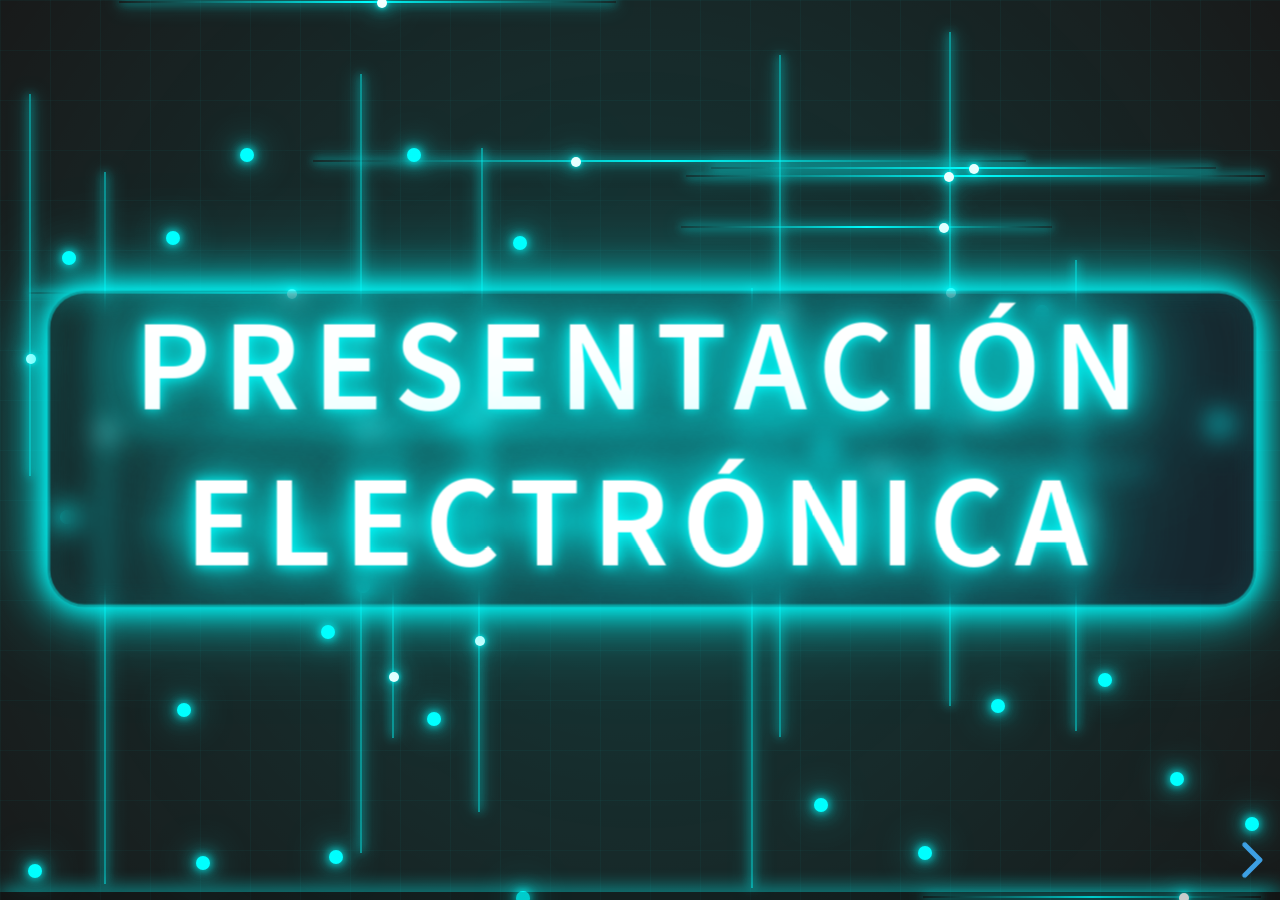
<file: index.html>
<!doctype html>
<html lang="es">
<head>
  <meta charset="utf-8">
  <meta name="viewport" content="width=device-width, initial-scale=1.0">
  <title>Presentación Electrónica</title>
  <link rel="stylesheet" href="../dist/reveal.css">
  <link rel="stylesheet" href="../dist/theme/black.css">
  <link rel="stylesheet" href="mi_presentacion/css/style.css">
</head>
<body>
  <div id="circuit-layer"></div>
  <div class="reveal">
    <div class="slides">
      <section>
        <h1>Presentación Electrónica</h1>
      </section>

      <section>
        <h2>Potencia en Circuitos CA</h2>
        <div class="card">
          <p>
            En corriente alterna, la potencia depende del voltaje eficaz,
            la corriente eficaz y el ángulo de desfase φ entre ambos.
            Se distinguen tres componentes:
          </p>
          <ul>
            <li><strong>Potencia Activa (P)</strong>: energía realmente consumida por la carga, expresada en vatios (W).</li>
            <li><strong>Potencia Reactiva (Q)</strong>: energía intercambiada entre la fuente y los elementos almacenadores (L, C), expresada en VAR.</li>
            <li><strong>Potencia Aparente (S)</strong>: combinación vectorial de P y Q; representa la carga total que soporta el sistema, expresada en VA.</li>
          </ul>
        </div>
      </section>

      <section>
        <h2>Potencia Activa</h2>
        <div class="card">
          <p>
            La potencia activa es la energía por unidad de tiempo que el circuito convierte en trabajo útil (calor, movimiento, luz).
            Su expresión general es:
          </p>
          <p>
            P = V<sub>rms</sub> · I<sub>rms</sub> · cos(φ)
          </p>
          <p>
            donde cos(φ) es el <strong>factor de potencia</strong>: varía entre 0 y 1,
            siendo 1 el caso puramente resistivo y 0 el puramente reactivo.
            Ingrese los valores para calcular la potencia activa.
          </p>
        </div>
        <form id="calc-form">
          <input type="number" id="vrms" placeholder="Vrms (V)">
          <input type="number" id="irms" placeholder="Irms (A)">
          <input type="number" id="cosphi" placeholder="cos φ  (0 – 1)">
          <button type="submit">Calcular</button>
        </form>
        <div class="card">
          <p id="resultado">Resultado:</p>
        </div>
      </section>

      <section>
        <h2>Circuito RC</h2>
        <div class="card">
          <p>
            Un circuito RC está formado por:
          </p>
          <ul>
            <li><strong>Resistencia (R)</strong>: disipa energía en forma de calor.</li>
            <li><strong>Capacitor (C)</strong>: almacena energía en el campo eléctrico entre sus placas.</li>
          </ul>
          <p>
            La rapidez con que el capacitor se carga o descarga queda determinada
            por la <strong>constante de tiempo</strong>:
          </p>
          <p>
            τ = R · C
          </p>
          <p>
            A t = τ, el capacitor ha alcanzado el 63.2 % de su valor final.
            La dinámica del voltaje en el capacitor obedece la ecuación diferencial:
          </p>
          <p>
            R·C · (dV<sub>c</sub>/dt) + V<sub>c</sub> = V(t)
          </p>
        </div>
      </section>

      <section>
        <h2>Calculadora RC</h2>
        <div class="card">
          <p>
            Calcule la constante de tiempo τ del circuito RC:
          </p>
          <p>
            τ = R · C
          </p>
        </div>
        <form id="rc-form">
          <input type="number" id="r_rc" placeholder="Resistencia R (Ω)">
          <input type="number" id="c_rc" placeholder="Capacitancia C (F)" step="any">
          <button type="submit">Calcular τ</button>
        </form>
        <div class="card">
          <p id="rc-resultado">Resultado:</p>
        </div>
      </section>

      <section>
        <h2>Ecuación Diferencial RC</h2>
        <div class="card">
          <p>
            El voltaje en el capacitor durante la carga, partiendo de V<sub>c</sub>(0) = 0, es:
          </p>
          <p>
            V<sub>c</sub>(t) = V · (1 − e<sup>−t / RC</sup>)
          </p>
          <p>
            Ingrese los parámetros para obtener V<sub>c</sub> en un instante t dado.
          </p>
        </div>
        <form id="rc-eq-form">
          <input type="number" id="v_rc_t"  placeholder="Voltaje de alimentación V (V)">
          <input type="number" id="r_rc_eq" placeholder="Resistencia R (Ω)">
          <input type="number" id="c_rc_eq" placeholder="Capacitancia C (F)">
          <input type="number" id="t_rc_eq" placeholder="Tiempo t (s)">
          <button type="submit">Calcular Vc(t)</button>
        </form>
        <div class="card">
          <p id="rc-eq-resultado">Resultado:</p>
        </div>
      </section>

      <section>
        <h2>Circuito RL</h2>
        <div class="card">
          <ul>
            <li><strong>Resistencia (R)</strong>: limita la corriente y disipa energía.</li>
            <li><strong>Inductor (L)</strong>: almacena energía en el campo magnético que rodea al bobinado.</li>
          </ul>
          <p>
            El inductor se opone a los cambios bruscos de corriente.
            Su <strong>constante de tiempo</strong> es:
          </p>
          <p>
            τ = L / R
          </p>
          <p>
            A t = τ, la corriente alcanza el 63.2 % de su valor de régimen permanente.
            La ecuación diferencial que describe la corriente es:
          </p>
          <p>
            L · (di/dt) + R · i = V(t)
          </p>
        </div>
      </section>

      <section>
        <h2>Calculadora RL</h2>
        <div class="card">
          <p>
            Calcule la constante de tiempo τ del circuito RL:
          </p>
          <p>
            τ = L / R
          </p>
        </div>
        <form id="rl-form">
          <input type="number" id="l_rl" placeholder="Inductancia L (H)" step="any">
          <input type="number" id="r_rl" placeholder="Resistencia R (Ω)" step="any">
          <button type="submit">Calcular τ</button>
        </form>
        <div class="card">
          <p id="rl-resultado">Resultado:</p>
        </div>
      </section>

      <section>
        <h2>Ecuación Diferencial RL</h2>
        <div class="card">
          <p>
            La corriente en el inductor durante la conexión, partiendo de I(0) = 0, es:
          </p>
          <p>
            I(t) = (V / R) · (1 − e<sup>−Rt / L</sup>)
          </p>
          <p>
            Ingrese los parámetros para obtener I en un instante t dado.
          </p>
        </div>
        <form id="rl-eq-form">
          <input type="number" id="v_rl_t"  placeholder="Voltaje de alimentación V (V)">
          <input type="number" id="r_rl_eq" placeholder="Resistencia R (Ω)">
          <input type="number" id="l_rl_eq" placeholder="Inductancia L (H)">
          <input type="number" id="t_rl_eq" placeholder="Tiempo t (s)">
          <button type="submit">Calcular I(t)</button>
        </form>
        <div class="card">
          <p id="rl-eq-resultado">Resultado:</p>
        </div>
      </section>

      <section>
        <h2>Circuito RLC</h2>
        <div class="card">
          <ul>
            <li><strong>Resistencia (R)</strong>: amortigua las oscilaciones.</li>
            <li><strong>Inductor (L)</strong>: almacena energía magnética.</li>
            <li><strong>Capacitor (C)</strong>: almacena energía eléctrica.</li>
          </ul>
          <p>
            La interacción entre L y C produce el fenómeno de <strong>resonancia</strong>,
            donde la impedancia es mínima y la corriente es máxima.
            La frecuencia de resonancia es:
          </p>
          <p>
            f<sub>0</sub> = 1 / (2π · √(L·C))
          </p>
          <p>
            La ecuación diferencial que rige la carga q en el capacitor es:
          </p>
          <p>
            L · (d²q/dt²) + R · (dq/dt) + (1/C) · q = V(t)
          </p>
        </div>
      </section>

      <section>
        <h2>Frecuencia de Resonancia</h2>
        <div class="card">
          <p>
            Calcule la frecuencia a la que el circuito RLC serie entra en resonancia:
          </p>
          <p>
            f<sub>0</sub> = 1 / (2π · √(L·C))
          </p>
        </div>
        <form id="rlc-form">
          <input type="number" id="l_rlc" placeholder="Inductancia L (H)" step="any">
          <input type="number" id="c_rlc" placeholder="Capacitancia C (F)" step="any">
          <button type="submit">Calcular f₀</button>
        </form>
        <div class="card">
          <p id="rlc-resultado">Resultado:</p>
        </div>
      </section>

      <section>
        <h2>Ecuación Diferencial RLC</h2>
        <div class="card">
          <p>
            La respuesta natural de un circuito RLC serie (sin fuente) es:
          </p>
          <p>
            L · (d²q/dt²) + R · (dq/dt) + (1/C) · q = 0
          </p>
          <p>
            El tipo de respuesta depende del <strong>discriminante</strong> (α² − ω₀²),
            donde α = R/(2L) y ω₀ = 1/√(LC):
          </p>
          <ul>
            <li><strong>Sobreamortiguado</strong> (α &gt; ω₀): decaimiento exponencial sin oscilación.</li>
            <li><strong>Críticamente amortiguado</strong> (α = ω₀): retorno más rápido al equilibrio sin oscilar.</li>
            <li><strong>Subamortiguado</strong> (α &lt; ω₀): oscilación amortiguada exponencialmente.</li>
          </ul>
        </div>
        <form id="rlc-edo-form">
          <input type="number" id="edo_r" placeholder="Resistencia R (Ω)" step="any">
          <input type="number" id="edo_l" placeholder="Inductancia L (H)" step="any">
          <input type="number" id="edo_c" placeholder="Capacitancia C (F)" step="any">
          <button type="submit">Analizar</button>
        </form>
        <div class="card">
          <p id="rlc-edo-resultado">Resultado:</p>
        </div>
      </section>

    </div>
  </div>
  <script src="../dist/reveal.js"></script>
  <script src="mi_presentacion/js/app.js"></script>
  <script src="mi_presentacion/js/calculos.js"></script>
</body>
</html>
</file>
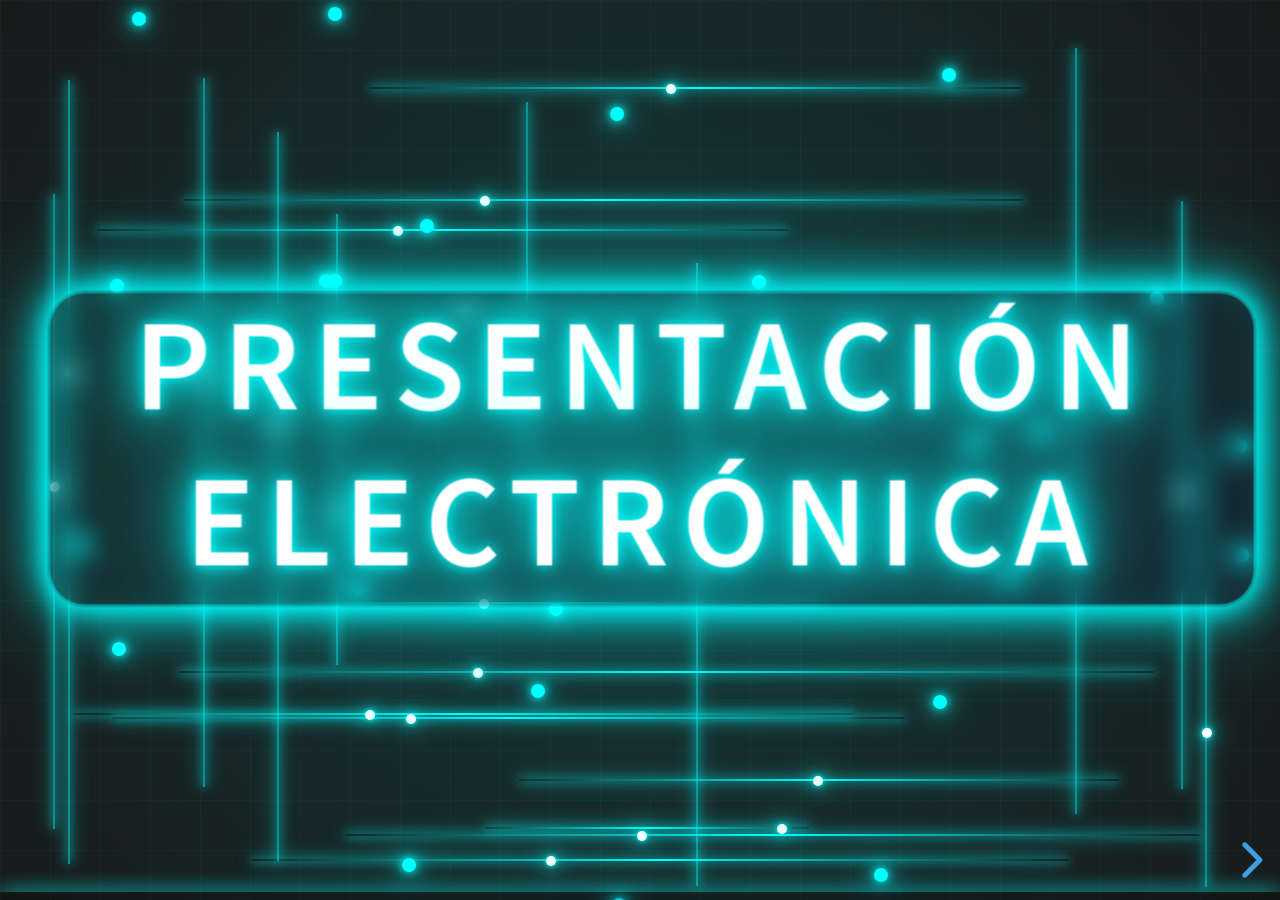
<file: mi_presentacion/index.html>
<!doctype html>
<html lang="es">
<head>
  <meta charset="utf-8">
  <meta name="viewport" content="width=device-width, initial-scale=1.0">
  <title>Presentación Electrónica</title>
  <link rel="stylesheet" href="../dist/reveal.css">
  <link rel="stylesheet" href="../dist/theme/black.css">
  <link rel="stylesheet" href="css/style.css">
</head>
<body>
  <div id="circuit-layer"></div>
  <div class="reveal">
    <div class="slides">
      <!-- mati -->
      <section>
        <h1>Presentación Electrónica</h1>
      </section>
      <section>
        <h2>Punto 6.1 - Conceptos Fundamentales de CA</h2>
      </section>

      <section>
        <h2>Amplitud y Periodo</h2>
        <div class="card">
          <p>
            <strong>Amplitud y Valor Pico:</strong> Es el valor máximo que alcanza la señal, ya sea positivo o negativo, medido desde el punto de referencia cero. Nos indica la fuerza máxima de la señal.
          </p>
          <p>
            <strong>Periodo:</strong> Es el tiempo, medido en segundos, que tarda la señal en completar un ciclo entero (subir, bajar y volver al punto de partida).
          </p>
        </div>
      </section>

      <section>
        <h2>Frecuencia</h2>
        <div class="card">
          <p>
            Es la cantidad de ciclos que la señal completa en un segundo. Se mide en Hertz y es inversamente proporcional al periodo (F = 1/t). Por ejemplo, la red eléctrica comercial aquí trabaja a una frecuencia específica.
          </p>
        </div>
      </section>

      <section>
        <h2>Punto 6.2 - Formas de Onda, Valor Eficaz y Fasores</h2>
      </section>

      <section>
        <h2>Formas de Onda</h2>
        <div class="card">
          <p>
            Aunque la senoidal es la reina de la CA por su pureza matemática, en circuitos reales y sistemas digitales también nos encontramos con ondas cuadradas, triangulares o de diente de sierra.
          </p>
        </div>
      </section>

      <section>
        <h2>Valor Eficaz o RMS</h2>
        <div class="card">
          <p>
            Este es un concepto crucial. El valor eficaz es el valor de un voltaje alterno que produce la misma disipación de calor en una resistencia que un voltaje continuo equivalente.
          </p>
          <p>
            Matemáticamente, para una onda senoidal, sabemos que:
          </p>
          <p>
            Vrms = Vp / √2
          </p>
        </div>
      </section>

      <section>
        <h2>Fasores</h2>
        <div class="card">
          <p>
            Un fasor es un vector en movimiento (o un número complejo) que representa la amplitud y la fase de una señal senoidal.
          </p>
        </div>
      </section>
      <!-- luna -->
      <section>
        <h2> 6.3 Elementos R, L, C e Impedancia</h2>
        <div class="card">
          <p>
            Los tres elementos en CA: cada elemento se opone a la corriente de forma distinta según la frecuencia de la señal.
          </p>
        </div>
      </section>

      <section>
        <h2>Propiedades R, L, C</h2>
        <div class="card">
          <ul>
            <li><strong>Elemento: Resistor (R)</strong> <br> Oposición: R constante <br> Desfase V–I: 0° (en fase) <br> Energía: Disipa (calor)</li>
            <li><strong>Elemento: Inductor (L)</strong> <br> Oposición: X_L = ωL ↑ con f <br> Desfase V–I: V adelanta 90° <br> Energía: Almacena (campo mag.)</li>
            <li><strong>Elemento: Capacitor (C)</strong> <br> Oposición: X_C = 1/ωC ↓ con f <br> Desfase V–I: I adelanta 90° <br> Energía: Almacena (campo eléc.)</li>
          </ul>
        </div>
      </section>

      <section>
        <h2>Impedancia</h2>
        <div class="card">
          <p>
            La impedancia Z generaliza la resistencia para CA. Unifica resistencia y reactancias en un solo número complejo, permitiendo analizar cualquier circuito con una sola expresión.
          </p>
          <p>Z = R + j(X_L − X_C)</p>
          <p>|Z| = √(R² + X²)</p>
          <p>φ = arctan(X/R) → indica si el circuito es inductivo, capacitivo o resistivo puro</p>
        </div>
      </section>

      <!-- Quetzal -->
      <section>
        <h2>Potencia en Circuitos CA</h2>
        <div class="card">
          <p>
            En corriente alterna, la potencia depende del voltaje eficaz,
            la corriente eficaz y el ángulo de desfase φ entre ambos.
            Se distinguen tres componentes:
          </p>
          <ul>
            <li><strong>Potencia Activa (P)</strong>: energía realmente consumida por la carga, expresada en vatios (W).</li>
            <li><strong>Potencia Reactiva (Q)</strong>: energía intercambiada entre la fuente y los elementos almacenadores (L, C), expresada en VAR.</li>
            <li><strong>Potencia Aparente (S)</strong>: combinación vectorial de P y Q; representa la carga total que soporta el sistema, expresada en VA.</li>
          </ul>
        </div>
      </section>


      <section>
        <h2>Potencia Activa</h2>
        <div class="card">
          <p>
            La potencia activa es la energía por unidad de tiempo que el circuito convierte en trabajo útil (calor, movimiento, luz).
            Su expresión general es:
          </p>
          <p>
            P = V<sub>rms</sub> · I<sub>rms</sub> · cos(φ)
          </p>
          <p>
            donde cos(φ) es el <strong>factor de potencia</strong>: varía entre 0 y 1,
            siendo 1 el caso puramente resistivo y 0 el puramente reactivo.
            Ingrese los valores para calcular la potencia activa.
          </p>
        </div>
        <form id="calc-form">
          <input type="number" id="vrms" placeholder="Vrms (V)">
          <input type="number" id="irms" placeholder="Irms (A)">
          <input type="number" id="cosphi" placeholder="cos φ  (0 – 1)">
          <button type="submit">Calcular</button>
        </form>
        <div class="card">
          <p id="resultado">Resultado:</p>
        </div>
      </section>

      <section>
        <h2>Circuito RC</h2>
        <div class="card">
          <p>
            Un circuito RC está formado por:
          </p>
          <ul>
            <li><strong>Resistencia (R)</strong>: disipa energía en forma de calor.</li>
            <li><strong>Capacitor (C)</strong>: almacena energía en el campo eléctrico entre sus placas.</li>
          </ul>
          <p>
            La rapidez con que el capacitor se carga o descarga queda determinada
            por la <strong>constante de tiempo</strong>:
          </p>
          <p>
            τ = R · C
          </p>
          <p>
            A t = τ, el capacitor ha alcanzado el 63.2 % de su valor final.
            La dinámica del voltaje en el capacitor obedece la ecuación diferencial:
          </p>
          <p>
            R·C · (dV<sub>c</sub>/dt) + V<sub>c</sub> = V(t)
          </p>
        </div>
      </section>

      <section>
        <h2>Calculadora RC</h2>
        <div class="card">
          <p>
            Calcule la constante de tiempo τ del circuito RC:
          </p>
          <p>
            τ = R · C
          </p>
        </div>
        <form id="rc-form">
          <input type="number" id="r_rc" placeholder="Resistencia R (Ω)">
          <input type="number" id="c_rc" placeholder="Capacitancia C (F)" step="any">
          <button type="submit">Calcular τ</button>
        </form>
        <div class="card">
          <p id="rc-resultado">Resultado:</p>
        </div>
      </section>

      <section>
        <h2>Ecuación Diferencial RC</h2>
        <div class="card">
          <p>
            El voltaje en el capacitor durante la carga, partiendo de V<sub>c</sub>(0) = 0, es:
          </p>
          <p>
            V<sub>c</sub>(t) = V · (1 − e<sup>−t / RC</sup>)
          </p>
          <p>
            Ingrese los parámetros para obtener V<sub>c</sub> en un instante t dado.
          </p>
        </div>
        <form id="rc-eq-form">
          <input type="number" id="v_rc_t"  placeholder="Voltaje de alimentación V (V)">
          <input type="number" id="r_rc_eq" placeholder="Resistencia R (Ω)">
          <input type="number" id="c_rc_eq" placeholder="Capacitancia C (F)">
          <input type="number" id="t_rc_eq" placeholder="Tiempo t (s)">
          <button type="submit">Calcular Vc(t)</button>
        </form>
        <div class="card">
          <p id="rc-eq-resultado">Resultado:</p>
        </div>
      </section>

      <section>
        <h2>Circuito RL</h2>
        <div class="card">
          <ul>
            <li><strong>Resistencia (R)</strong>: limita la corriente y disipa energía.</li>
            <li><strong>Inductor (L)</strong>: almacena energía en el campo magnético que rodea al bobinado.</li>
          </ul>
          <p>
            El inductor se opone a los cambios bruscos de corriente.
            Su <strong>constante de tiempo</strong> es:
          </p>
          <p>
            τ = L / R
          </p>
          <p>
            A t = τ, la corriente alcanza el 63.2 % de su valor de régimen permanente.
            La ecuación diferencial que describe la corriente es:
          </p>
          <p>
            L · (di/dt) + R · i = V(t)
          </p>
        </div>
      </section>

      <section>
        <h2>Calculadora RL</h2>
        <div class="card">
          <p>
            Calcule la constante de tiempo τ del circuito RL:
          </p>
          <p>
            τ = L / R
          </p>
        </div>
        <form id="rl-form">
          <input type="number" id="l_rl" placeholder="Inductancia L (H)" step="any">
          <input type="number" id="r_rl" placeholder="Resistencia R (Ω)" step="any">
          <button type="submit">Calcular τ</button>
        </form>
        <div class="card">
          <p id="rl-resultado">Resultado:</p>
        </div>
      </section>

      <section>
        <h2>Ecuación Diferencial RL</h2>
        <div class="card">
          <p>
            La corriente en el inductor durante la conexión, partiendo de I(0) = 0, es:
          </p>
          <p>
            I(t) = (V / R) · (1 − e<sup>−Rt / L</sup>)
          </p>
          <p>
            Ingrese los parámetros para obtener I en un instante t dado.
          </p>
        </div>
        <form id="rl-eq-form">
          <input type="number" id="v_rl_t"  placeholder="Voltaje de alimentación V (V)">
          <input type="number" id="r_rl_eq" placeholder="Resistencia R (Ω)">
          <input type="number" id="l_rl_eq" placeholder="Inductancia L (H)">
          <input type="number" id="t_rl_eq" placeholder="Tiempo t (s)">
          <button type="submit">Calcular I(t)</button>
        </form>
        <div class="card">
          <p id="rl-eq-resultado">Resultado:</p>
        </div>
      </section>

      <section>
        <h2>Circuito RLC</h2>
        <div class="card">
          <ul>
            <li><strong>Resistencia (R)</strong>: amortigua las oscilaciones.</li>
            <li><strong>Inductor (L)</strong>: almacena energía magnética.</li>
            <li><strong>Capacitor (C)</strong>: almacena energía eléctrica.</li>
          </ul>
          <p>
            La interacción entre L y C produce el fenómeno de <strong>resonancia</strong>,
            donde la impedancia es mínima y la corriente es máxima.
            La frecuencia de resonancia es:
          </p>
          <p>
            f<sub>0</sub> = 1 / (2π · √(L·C))
          </p>
          <p>
            La ecuación diferencial que rige la carga q en el capacitor es:
          </p>
          <p>
            L · (d²q/dt²) + R · (dq/dt) + (1/C) · q = V(t)
          </p>
        </div>
      </section>

      <section>
        <h2>Frecuencia de Resonancia</h2>
        <div class="card">
          <p>
            Calcule la frecuencia a la que el circuito RLC serie entra en resonancia:
          </p>
          <p>
            f<sub>0</sub> = 1 / (2π · √(L·C))
          </p>
        </div>
        <form id="rlc-form">
          <input type="number" id="l_rlc" placeholder="Inductancia L (H)" step="any">
          <input type="number" id="c_rlc" placeholder="Capacitancia C (F)" step="any">
          <button type="submit">Calcular f₀</button>
        </form>
        <div class="card">
          <p id="rlc-resultado">Resultado:</p>
        </div>
      </section>

      <section>
        <h2>Ecuación Diferencial RLC</h2>
        <div class="card">
          <p>
            La respuesta natural de un circuito RLC serie (sin fuente) es:
          </p>
          <p>
            L · (d²q/dt²) + R · (dq/dt) + (1/C) · q = 0
          </p>
          <p>
            El tipo de respuesta depende del <strong>discriminante</strong> (α² − ω₀²),
            donde α = R/(2L) y ω₀ = 1/√(LC):
          </p>
          <ul>
            <li><strong>Sobreamortiguado</strong> (α &gt; ω₀): decaimiento exponencial sin oscilación.</li>
            <li><strong>Críticamente amortiguado</strong> (α = ω₀): retorno más rápido al equilibrio sin oscilar.</li>
            <li><strong>Subamortiguado</strong> (α &lt; ω₀): oscilación amortiguada exponencialmente.</li>
          </ul>
        </div>
        <form id="rlc-edo-form">
          <input type="number" id="edo_r" placeholder="Resistencia R (Ω)" step="any">
          <input type="number" id="edo_l" placeholder="Inductancia L (H)" step="any">
          <input type="number" id="edo_c" placeholder="Capacitancia C (F)" step="any">
          <button type="submit">Analizar</button>
        </form>
        <div class="card">
          <p id="rlc-edo-resultado">Resultado:</p>
        </div>
      </section>
<!-- Luna -->
            <section>
        <h2>6.6 Circuitos en Serie y Paralelo en CA</h2>
      </section>

      <section>
        <h2>Diferencias Serie y Paralelo</h2>
        <div class="card">
          <p>La diferencia fundamental es qué magnitud se conserva en el circuito.</p>
          <table>
            <thead>
              <tr>
                <th>Característica</th>
                <th>Serie</th>
                <th>Paralelo</th>
              </tr>
            </thead>
            <tbody>
              <tr>
                <td><strong>Conserva</strong></td>
                <td>Corriente</td>
                <td>Voltaje</td>
              </tr>
              <tr>
                <td><strong>Impedancia total</strong></td>
                <td>Z_T = R + j(X_L − X_C)</td>
                <td>Y_T = 1/Z_R + 1/Z_L + 1/Z_C</td>
              </tr>
              <tr>
                <td><strong>Resonancia (X_L = X_C)</strong></td>
                <td>Z mínima, I máxima</td>
                <td>Z máxima, I mínima</td>
              </tr>
              <tr>
                <td><strong>Aplicación</strong></td>
                <td>Filtros, sintonización</td>
                <td>Distribución de energía</td>
              </tr>
            </tbody>
          </table>
        </div>
      </section>

<!-- Rey -->

      <section>
        <h2>6.7 Método de Análisis en CA: Nodos y Mallas</h2>
        <div class="card">
          <p>
            Dejamos de usar números reales y empezamos a trabajar con números complejos (fasores e impedancias).
          </p>
          <p>
            En CA, las resistencias, inductores y capacitores se transforman en <strong>impedancias (Z)</strong>, y los voltajes y corrientes se convierten en <strong>fasores (V e I)</strong>.
          </p>
        </div>
      </section>

      <section>
        <h2>Método de Nodos en CA</h2>
        <div class="card">
          <p>
            Se basa en la <strong>Ley de Corrientes de Kirchhoff (LCK)</strong>:
          </p>
          <p>
            "La suma algebraica de las corrientes que entran y salen de un nodo es igual a cero."
          </p>
          <p>
            Σ I = 0
          </p>
        </div>
      </section>

      <section>
        <h2>Método de Mallas en CA</h2>
        <div class="card">
          <p>
            Se basa en la <strong>Ley de Voltajes de Kirchhoff (LVK)</strong>:
          </p>
          <p>
            "La suma algebraica de las caídas de voltaje en una trayectoria cerrada (malla) es igual a cero."
          </p>
          <p>
            Σ V = 0
          </p>
        </div>
      </section>
      <!-- carlo -->
      <section>
        <h2>Diseño de Filtros IIR a partir de Filtros Analógicos</h2>
        <div class="card">
          <p>
            Consiste en crear filtros digitales tomando como base filtros analógicos ya conocidos. Estos filtros permiten seleccionar o eliminar determinadas frecuencias de una señal, siendo utilizados en procesamiento de audio, comunicaciones, control y sistemas electrónicos.
          </p>
          <p>
            Para obtener el filtro digital se aplican técnicas matemáticas que transforman el modelo analógico en uno digital manteniendo características similares de respuesta en frecuencia.
          </p>
        </div>
      </section>

      <section>
        <h2>1. ¿Qué es un filtro?</h2>
        <div class="card">
          <p>
            Es un sistema que deja pasar ciertas frecuencias y atenúa o elimina otras.
          </p>
        </div>
      </section>

      <section>
        <h2>2. ¿Qué es un filtro analógico?</h2>
        <div class="card">
          <p>
            Es un circuito electrónico que procesa señales continuas usando componentes como resistencias y capacitores.
          </p>
          <p><strong>Fórmula:</strong></p>
          <p>H(s) = Y(s) / X(s)</p>
          <p><strong>Donde:</strong></p>
          <ul>
            <li><strong>H(s):</strong> función de transferencia.</li>
            <li><strong>Y(s):</strong> señal de salida.</li>
            <li><strong>X(s):</strong> señal de entrada.</li>
          </ul>
        </div>
      </section>

      <section>
        <h2>3. ¿Qué es un filtro IIR?</h2>
        <div class="card">
          <p>
            (Infinite Impulse Response) Es un filtro digital cuya salida depende de entradas y salidas anteriores.
          </p>
          <p><strong>Fórmula:</strong></p>
          <p>H(z) = Y(z) / X(z)</p>
          <p><strong>Donde:</strong></p>
          <ul>
            <li><strong>H(z):</strong> función de transferencia digital.</li>
            <li><strong>Y(z):</strong> salida.</li>
            <li><strong>X(z):</strong> entrada.</li>
          </ul>
        </div>
      </section>

      <section>
        <h2>4. Transformación a Digital</h2>
        <div class="card">
          <p>
            Se logra con métodos matemáticos que convierten el modelo analógico en uno digital.
          </p>
          <p><strong>Fórmula:</strong></p>
          <p>s = (2/T) · (1 − z⁻¹) / (1 + z⁻¹)</p>
          <p><strong>Donde:</strong></p>
          <ul>
            <li><strong>s:</strong> variable del sistema analógico.</li>
            <li><strong>z:</strong> variable del sistema digital.</li>
            <li><strong>T:</strong> período de muestreo.</li>
          </ul>
        </div>
      </section>

      <section>
        <h2>Ejemplos de Filtros</h2>
        <div class="card">
          <ul>
            <li><strong>Filtro pasa-bajas:</strong> deja pasar frecuencias bajas.</li>
            <li><strong>Filtro pasa-altas:</strong> deja pasar frecuencias altas.</li>
            <li><strong>Filtro pasa-banda:</strong> deja pasar un rango de frecuencias.</li>
            <li><strong>Filtro rechaza-banda:</strong> elimina un rango de frecuencias.</li>
          </ul>
        </div>
      </section>

      <section>
        <h2>5. Aplicaciones Prácticas</h2>
        <div class="card">
          <ul>
            <li><strong>Audio:</strong> eliminación de ruido (Filtro pasa-bajas, pasa-altas y rechaza-banda).</li>
            <li><strong>Telecomunicaciones:</strong> selección de señales (Filtro pasa-banda).</li>
            <li><strong>Sensores generales:</strong> filtrado de datos (Filtro pasa-bajas).</li>
            <li><strong>Sensores de temperatura:</strong> Filtro pasa-bajas.</li>
          </ul>
        </div>
      </section>

      
      <!-- Beymar -->
      <section>
        <h2>6.9 TRANSFORMACIONES EN FRECUENCIAS</h2>
        <div class="card">
          <p>
            A continuación, explicaré cómo transformar un filtro paso-bajas normalizado en otros tipos de filtros. Los puntos que vamos a ver son estos: primero, la transformación a paso-altas; segundo, la transformación a paso-banda; tercero, la transformación a rechaza-banda; cuarto, las funciones de transferencia de cada filtro; y quinto, el escalamiento de frecuencia e impedancia para diseñar filtros reales. Al final, resumo todo en una guía práctica de 5 pasos.
          </p>
        </div>
      </section>

      <section>
        <h2>1. TRANSFORMACIÓN PASA-BAJAS A PASA-ALTAS</h2>
        <div class="card">
          <p><strong>Mapeo matemático</strong></p>
          <p>
            s = 1/p (normalizado)<br>
            s = ωc²/p
          </p>
          <p><strong>Efecto en componentes</strong></p>
          <ul>
            <li>Una bobina (L) en el prototipo se convierte en un condensador (C) en el filtro real.</li>
            <li>Un condensador (C) en el prototipo se convierte en una bobina (L) en el filtro real.</li>
            <li>Las resistencias no se modifican.</li>
          </ul>
          <p><strong>Fórmulas de cálculo para componentes reales</strong></p>
          <p>
            C = 1/(Ln·ωc)<br>
            L = 1/(Cn·ωc)<br>
            ωc = 2π·fc
          </p>
          <p><strong>Aspecto relevante</strong></p>
          <p>
            Intercambia completamente el papel de bobinas y condensadores. Un filtro paso-altas se obtiene simplemente aplicando este mapeo al prototipo paso-bajas.
          </p>
        </div>
      </section>

      <section>
        <h2>2. TRANSFORMACIÓN PASA-BAJAS A PASA-BANDA</h2>
        <div class="card">
          <p><strong>Mapeo matemático</strong></p>
          <p>
            s = (1/BW)·((p² + ω₀²)/p)
          </p>
          <p><strong>Parámetros clave</strong></p>
          <p>
            ω₀ = √(ω₁·ω₂)<br>
            BW = ω₂ - ω₁<br>
            Q = ω₀ / BW
          </p>
          <p><strong>Efecto en componentes</strong></p>
          <ul>
            <li>Una bobina (L) se transforma en un circuito LC serie.</li>
            <li>Un condensador (C) se transforma en un circuito LC paralelo.</li>
          </ul>
          <p><strong>Aspecto relevante</strong></p>
          <p>
            Esta transformación duplica la respuesta del filtro, creando una banda de paso alrededor de ω₀ con ancho BW.
          </p>
        </div>
      </section>

      <section>
        <h2>3. TRANSFORMACIÓN PASA-BAJAS A RECHAZA-BANDA</h2>
        <div class="card">
          <p><strong>Mapeo matemático</strong></p>
          <p>
            s = -Δω·(p/(p² + ω₀²))
          </p>
          <p><strong>Parámetros clave</strong></p>
          <p>
            ω₀ = √(ω₁·ω₂)<br>
            Δω = ω₂ - ω₁
          </p>
          <p><strong>Efecto en componentes</strong></p>
          <ul>
            <li>Una bobina (L) en el prototipo se transforma en un circuito LC paralelo.</li>
            <li>Un condensador (C) en el prototipo se transforma en un circuito LC serie.</li>
          </ul>
          <p><strong>Aplicación típica</strong></p>
          <p>
            Eliminar frecuencias no deseadas, como el ruido de 60 Hz de la línea de CA.
          </p>
          <p><strong>Aspecto relevante</strong></p>
          <p>
            Esta transformación es la opuesta a pasa-banda: en lugar de dejar pasar una banda, la rechaza (filtro notch).
          </p>
        </div>
      </section>

      <section>
        <h2>4. FUNCIÓN DE TRANSFERENCIA Y TABLA DE TRANSFORMACIONES</h2>
        <div class="card">
          <p>
            <strong>Filtro pasa-bajas</strong><br>
            T(s) = H / (s² + (ω₀/Q)s + ω₀²)
          </p>
          <p>
            <strong>Filtro pasa-altas</strong><br>
            T(s) = H·s² / (s² + (ω₀/Q)s + ω₀²)
          </p>
          <p>
            <strong>Filtro pasa-banda</strong><br>
            T(s) = H·(ω₀/Q)s / (s² + (ω₀/Q)s + ω₀²)
          </p>
          <p>
            <strong>Filtro rechaza-banda</strong><br>
            T(s) = H·(s² + ω₀²) / (s² + (ω₀/Q)s + ω₀²)
          </p>
          <p><strong>Aspecto relevante</strong></p>
          <p>
            Esta tabla muestra cómo se modifica la función de transferencia al aplicar cada transformación.
          </p>
          <ul>
            <li>En pasa-altas hay ceros en DC.</li>
            <li>En rechaza-banda hay ceros en ω₀.</li>
          </ul>
        </div>
      </section>

      <section>
        <h2>5. ESCALAMIENTO DE FRECUENCIA E IMPEDANCIA (DESNORMALIZACIÓN)</h2>
        <div class="card">
          <p><strong>Transformación pasa-bajas a pasa-bajas real</strong></p>
          <p>
            s' = s·kω<br>
            kω = ωc / ωn
          </p>
          <p><strong>Fórmulas de escalamiento de componentes</strong></p>
          <p>
            R → R·kz<br>
            C → C/(kz·kω)<br>
            L → (L·kz)/kω<br>
            L = Ln / ωc<br>
            C = Cn / ωc
          </p>
          <p><strong>Aspecto relevante</strong></p>
          <p>
            Esta transformación es la base que permite pasar del filtro prototipo normalizado (1 rad/s, 1 Ω) a un filtro real con cualquier frecuencia de corte e impedancia.
          </p>
        </div>
      </section>
    </div>
  </div>
  <script src="../dist/reveal.js"></script>
  <script src="js/app.js"></script>
  <script src="js/calculos.js"></script>
</body>
</html>
</file>
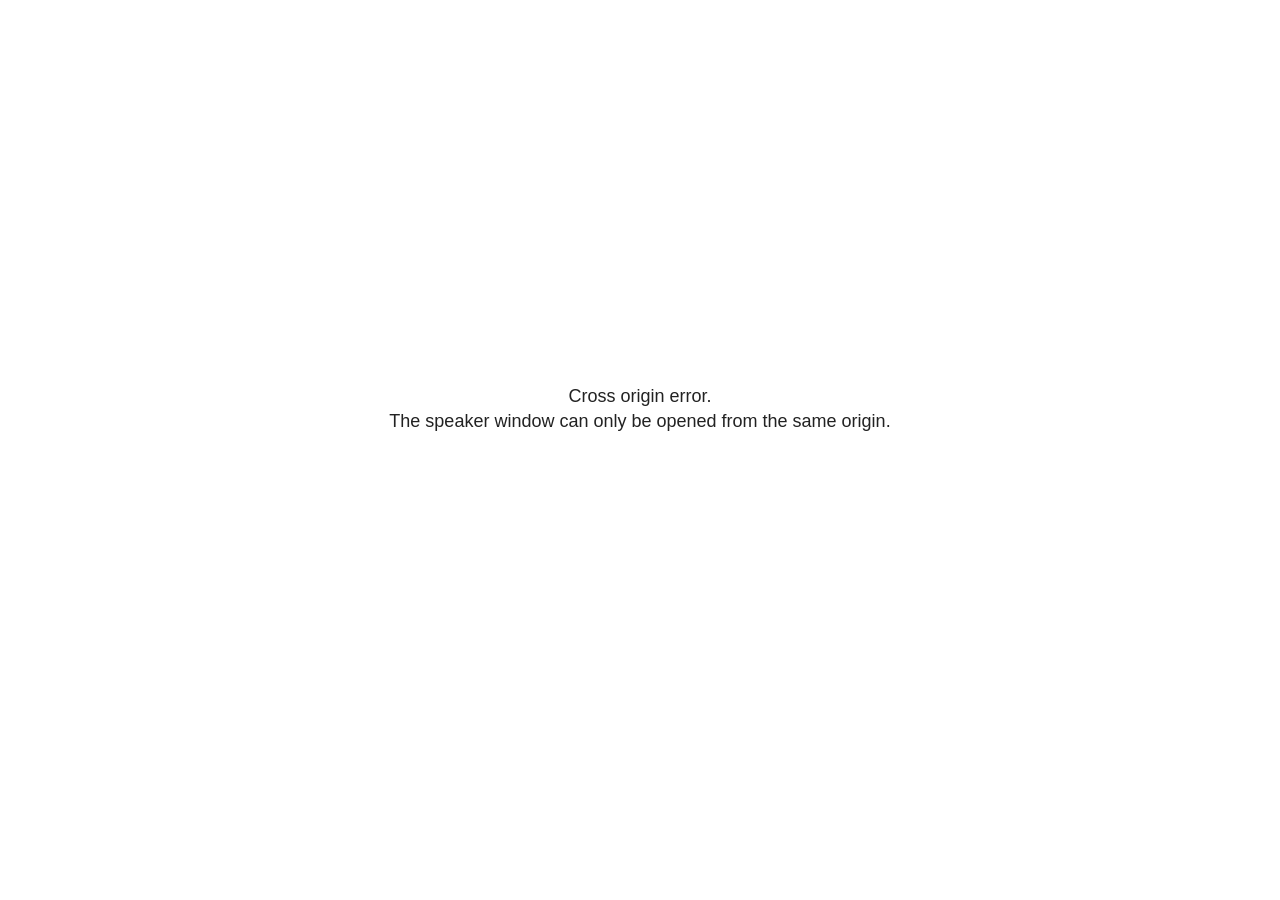
<file: plugin/notes/speaker-view.html>
<!--
	NOTE: You need to build the notes plugin after making changes to this file.
-->
<html lang="en">
	<head>
		<meta charset="utf-8">

		<title>reveal.js - Speaker View</title>

		<style>
			body {
				font-family: Helvetica;
				font-size: 18px;
			}

			#current-slide,
			#upcoming-slide,
			#speaker-controls {
				padding: 6px;
				box-sizing: border-box;
				-moz-box-sizing: border-box;
			}

			#current-slide iframe,
			#upcoming-slide iframe {
				width: 100%;
				height: 100%;
				border: 1px solid #ddd;
			}

			#current-slide .label,
			#upcoming-slide .label {
				position: absolute;
				top: 10px;
				left: 10px;
				z-index: 2;
			}

			#connection-status {
				position: absolute;
				top: 0;
				left: 0;
				width: 100%;
				height: 100%;
				z-index: 20;
				padding: 30% 20% 20% 20%;
				font-size: 18px;
				color: #222;
				background: #fff;
				text-align: center;
				box-sizing: border-box;
				line-height: 1.4;
			}

			.overlay-element {
				height: 34px;
				line-height: 34px;
				padding: 0 10px;
				text-shadow: none;
				background: rgba( 220, 220, 220, 0.8 );
				color: #222;
				font-size: 14px;
			}

			.overlay-element.interactive:hover {
				background: rgba( 220, 220, 220, 1 );
			}

			#current-slide {
				position: absolute;
				width: 60%;
				height: 100%;
				top: 0;
				left: 0;
				padding-right: 0;
			}

			#upcoming-slide {
				position: absolute;
				width: 40%;
				height: 40%;
				right: 0;
				top: 0;
			}

			/* Speaker controls */
			#speaker-controls {
				position: absolute;
				top: 40%;
				right: 0;
				width: 40%;
				height: 60%;
				overflow: auto;
				font-size: 18px;
			}

				.speaker-controls-time.hidden,
				.speaker-controls-notes.hidden {
					display: none;
				}

				.speaker-controls-time .label,
				.speaker-controls-pace .label,
				.speaker-controls-notes .label {
					text-transform: uppercase;
					font-weight: normal;
					font-size: 0.66em;
					color: #666;
					margin: 0;
				}

				.speaker-controls-time, .speaker-controls-pace {
					border-bottom: 1px solid rgba( 200, 200, 200, 0.5 );
					margin-bottom: 10px;
					padding: 10px 16px;
					padding-bottom: 20px;
					cursor: pointer;
				}

				.speaker-controls-time .reset-button {
					opacity: 0;
					float: right;
					color: #666;
					text-decoration: none;
				}
				.speaker-controls-time:hover .reset-button {
					opacity: 1;
				}

				.speaker-controls-time .timer,
				.speaker-controls-time .clock {
					width: 50%;
				}

				.speaker-controls-time .timer,
				.speaker-controls-time .clock,
				.speaker-controls-time .pacing .hours-value,
				.speaker-controls-time .pacing .minutes-value,
				.speaker-controls-time .pacing .seconds-value {
					font-size: 1.9em;
				}

				.speaker-controls-time .timer {
					float: left;
				}

				.speaker-controls-time .clock {
					float: right;
					text-align: right;
				}

				.speaker-controls-time span.mute {
					opacity: 0.3;
				}

				.speaker-controls-time .pacing-title {
					margin-top: 5px;
				}

				.speaker-controls-time .pacing.ahead {
					color: blue;
				}

				.speaker-controls-time .pacing.on-track {
					color: green;
				}

				.speaker-controls-time .pacing.behind {
					color: red;
				}

				.speaker-controls-notes {
					padding: 10px 16px;
				}

				.speaker-controls-notes .value {
					margin-top: 5px;
					line-height: 1.4;
					font-size: 1.2em;
				}

			/* Layout selector */
			#speaker-layout {
				position: absolute;
				top: 10px;
				right: 10px;
				color: #222;
				z-index: 10;
			}
				#speaker-layout select {
					position: absolute;
					width: 100%;
					height: 100%;
					top: 0;
					left: 0;
					border: 0;
					box-shadow: 0;
					cursor: pointer;
					opacity: 0;

					font-size: 1em;
					background-color: transparent;

					-moz-appearance: none;
					-webkit-appearance: none;
					-webkit-tap-highlight-color: rgba(0, 0, 0, 0);
				}

				#speaker-layout select:focus {
					outline: none;
					box-shadow: none;
				}

			.clear {
				clear: both;
			}

			/* Speaker layout: Wide */
			body[data-speaker-layout="wide"] #current-slide,
			body[data-speaker-layout="wide"] #upcoming-slide {
				width: 50%;
				height: 45%;
				padding: 6px;
			}

			body[data-speaker-layout="wide"] #current-slide {
				top: 0;
				left: 0;
			}

			body[data-speaker-layout="wide"] #upcoming-slide {
				top: 0;
				left: 50%;
			}

			body[data-speaker-layout="wide"] #speaker-controls {
				top: 45%;
				left: 0;
				width: 100%;
				height: 50%;
				font-size: 1.25em;
			}

			/* Speaker layout: Tall */
			body[data-speaker-layout="tall"] #current-slide,
			body[data-speaker-layout="tall"] #upcoming-slide {
				width: 45%;
				height: 50%;
				padding: 6px;
			}

			body[data-speaker-layout="tall"] #current-slide {
				top: 0;
				left: 0;
			}

			body[data-speaker-layout="tall"] #upcoming-slide {
				top: 50%;
				left: 0;
			}

			body[data-speaker-layout="tall"] #speaker-controls {
				padding-top: 40px;
				top: 0;
				left: 45%;
				width: 55%;
				height: 100%;
				font-size: 1.25em;
			}

			/* Speaker layout: Notes only */
			body[data-speaker-layout="notes-only"] #current-slide,
			body[data-speaker-layout="notes-only"] #upcoming-slide {
				display: none;
			}

			body[data-speaker-layout="notes-only"] #speaker-controls {
				padding-top: 40px;
				top: 0;
				left: 0;
				width: 100%;
				height: 100%;
				font-size: 1.25em;
			}

			@media screen and (max-width: 1080px) {
				body[data-speaker-layout="default"] #speaker-controls {
					font-size: 16px;
				}
			}

			@media screen and (max-width: 900px) {
				body[data-speaker-layout="default"] #speaker-controls {
					font-size: 14px;
				}
			}

			@media screen and (max-width: 800px) {
				body[data-speaker-layout="default"] #speaker-controls {
					font-size: 12px;
				}
			}

		</style>
	</head>

	<body>

		<div id="connection-status">Loading speaker view...</div>

		<div id="current-slide"></div>
		<div id="upcoming-slide"><span class="overlay-element label">Upcoming</span></div>
		<div id="speaker-controls">
			<div class="speaker-controls-time">
				<h4 class="label">Time <span class="reset-button">Click to Reset</span></h4>
				<div class="clock">
					<span class="clock-value">0:00 AM</span>
				</div>
				<div class="timer">
					<span class="hours-value">00</span><span class="minutes-value">:00</span><span class="seconds-value">:00</span>
				</div>
				<div class="clear"></div>

				<h4 class="label pacing-title" style="display: none">Pacing – Time to finish current slide</h4>
				<div class="pacing" style="display: none">
					<span class="hours-value">00</span><span class="minutes-value">:00</span><span class="seconds-value">:00</span>
				</div>
			</div>

			<div class="speaker-controls-notes hidden">
				<h4 class="label">Notes</h4>
				<div class="value"></div>
			</div>
		</div>
		<div id="speaker-layout" class="overlay-element interactive">
			<span class="speaker-layout-label"></span>
			<select class="speaker-layout-dropdown"></select>
		</div>

		<script>

			(function() {

				var notes,
					notesValue,
					currentState,
					currentSlide,
					upcomingSlide,
					layoutLabel,
					layoutDropdown,
					pendingCalls = {},
					lastRevealApiCallId = 0,
					connected = false

				var connectionStatus = document.querySelector( '#connection-status' );

				var SPEAKER_LAYOUTS = {
					'default': 'Default',
					'wide': 'Wide',
					'tall': 'Tall',
					'notes-only': 'Notes only'
				};

				setupLayout();

				let openerOrigin;

				try {
					openerOrigin = window.opener.location.origin;
				}
				catch ( error ) { console.warn( error ) }

				// In order to prevent XSS, the speaker view will only run if its
				// opener has the same origin as itself
				if( window.location.origin !== openerOrigin ) {
					connectionStatus.innerHTML = 'Cross origin error.<br>The speaker window can only be opened from the same origin.';
					return;
				}

				var connectionTimeout = setTimeout( function() {
					connectionStatus.innerHTML = 'Error connecting to main window.<br>Please try closing and reopening the speaker view.';
				}, 5000 );

				window.addEventListener( 'message', function( event ) {

					// Validate the origin of all messages to avoid parsing messages
					// that aren't meant for us. Ignore when running off file:// so
					// that the speaker view continues to work without a web server.
					if( window.location.origin !== event.origin && window.location.origin !== 'file://' ) {
						return
					}

					clearTimeout( connectionTimeout );
					connectionStatus.style.display = 'none';

					var data = JSON.parse( event.data );

					// The overview mode is only useful to the reveal.js instance
					// where navigation occurs so we don't sync it
					if( data.state ) delete data.state.overview;

					// Messages sent by the notes plugin inside of the main window
					if( data && data.namespace === 'reveal-notes' ) {
						if( data.type === 'connect' ) {
							handleConnectMessage( data );
						}
						else if( data.type === 'state' ) {
							handleStateMessage( data );
						}
						else if( data.type === 'return' ) {
							pendingCalls[data.callId](data.result);
							delete pendingCalls[data.callId];
						}
					}
					// Messages sent by the reveal.js inside of the current slide preview
					else if( data && data.namespace === 'reveal' ) {
						const supportedEvents = [
							'slidechanged',
							'fragmentshown',
							'fragmenthidden',
							'paused',
							'resumed',
							'previewiframe',
							'previewimage',
							'previewvideo',
							'closeoverlay'
						];

						if( /ready/.test( data.eventName ) ) {
							// Send a message back to notify that the handshake is complete
							window.opener.postMessage( JSON.stringify({ namespace: 'reveal-notes', type: 'connected'} ), '*' );
						}
						else if( supportedEvents.includes( data.eventName ) && currentState !== JSON.stringify( data.state ) ) {
							dispatchStateToMainWindow( data.state );
						}
					}

				} );

				/**
				 * Updates the presentation in the main window to match the state
				 * of the presentation in the notes window.
				 */
				const dispatchStateToMainWindow = debounce(( state ) => {
					window.opener.postMessage( JSON.stringify({ method: 'setState', args: [ state ]} ), '*' );
				}, 500);

				/**
				 * Asynchronously calls the Reveal.js API of the main frame.
				 */
				function callRevealApi( methodName, methodArguments, callback ) {

					var callId = ++lastRevealApiCallId;
					pendingCalls[callId] = callback;
					window.opener.postMessage( JSON.stringify( {
						namespace: 'reveal-notes',
						type: 'call',
						callId: callId,
						methodName: methodName,
						arguments: methodArguments
					} ), '*' );

				}

				/**
				 * Called when the main window is trying to establish a
				 * connection.
				 */
				function handleConnectMessage( data ) {

					if( connected === false ) {
						connected = true;

						setupIframes( data );
						setupKeyboard();
						setupNotes();
						setupTimer();
						setupHeartbeat();
					}

				}

				/**
				 * Called when the main window sends an updated state.
				 */
				function handleStateMessage( data ) {

					// Store the most recently set state to avoid circular loops
					// applying the same state
					currentState = JSON.stringify( data.state );

					// No need for updating the notes in case of fragment changes
					if ( data.notes ) {
						notes.classList.remove( 'hidden' );
						notesValue.style.whiteSpace = data.whitespace;
						if( data.markdown ) {
							notesValue.innerHTML = marked.parse( data.notes );
						}
						else {
							notesValue.innerHTML = data.notes;
						}
					}
					else {
						notes.classList.add( 'hidden' );
					}

					// Don't show lightboxes in the upcoming slide
					const { previewVideo, previewImage, previewIframe, ...upcomingState } = data.state;

					// Update the note slides
					currentSlide.contentWindow.postMessage( JSON.stringify({ method: 'setState', args: [ data.state ] }), '*' );
					upcomingSlide.contentWindow.postMessage( JSON.stringify({ method: 'setState', args: [ upcomingState ] }), '*' );
					upcomingSlide.contentWindow.postMessage( JSON.stringify({ method: 'next' }), '*' );

				}

				// Limit to max one state update per X ms
				handleStateMessage = debounce( handleStateMessage, 200 );

				/**
				 * Forward keyboard events to the current slide window.
				 * This enables keyboard events to work even if focus
				 * isn't set on the current slide iframe.
				 *
				 * Block F5 default handling, it reloads and disconnects
				 * the speaker notes window.
				 */
				function setupKeyboard() {

					document.addEventListener( 'keydown', function( event ) {
						if( event.keyCode === 116 || ( event.metaKey && event.keyCode === 82 ) ) {
							event.preventDefault();
							return false;
						}
						currentSlide.contentWindow.postMessage( JSON.stringify({ method: 'triggerKey', args: [ event.keyCode ] }), '*' );
					} );

				}

				/**
				 * Creates the preview iframes.
				 */
				function setupIframes( data ) {

					var params = [
						'receiver',
						'progress=false',
						'history=false',
						'transition=none',
						'autoSlide=0',
						'backgroundTransition=none'
					].join( '&' );

					var urlSeparator = /\?/.test(data.url) ? '&' : '?';
					var hash = '#/' + data.state.indexh + '/' + data.state.indexv;
					var currentURL = data.url + urlSeparator + params + '&scrollActivationWidth=false&postMessageEvents=true' + hash;
					var upcomingURL = data.url + urlSeparator + params + '&scrollActivationWidth=false&controls=false' + hash;

					currentSlide = document.createElement( 'iframe' );
					currentSlide.setAttribute( 'width', 1280 );
					currentSlide.setAttribute( 'height', 1024 );
					currentSlide.setAttribute( 'src', currentURL );
					document.querySelector( '#current-slide' ).appendChild( currentSlide );

					upcomingSlide = document.createElement( 'iframe' );
					upcomingSlide.setAttribute( 'width', 640 );
					upcomingSlide.setAttribute( 'height', 512 );
					upcomingSlide.setAttribute( 'src', upcomingURL );
					document.querySelector( '#upcoming-slide' ).appendChild( upcomingSlide );

				}

				/**
				 * Setup the notes UI.
				 */
				function setupNotes() {

					notes = document.querySelector( '.speaker-controls-notes' );
					notesValue = document.querySelector( '.speaker-controls-notes .value' );

				}

				/**
				 * We send out a heartbeat at all times to ensure we can
				 * reconnect with the main presentation window after reloads.
				 */
				function setupHeartbeat() {

					setInterval( () => {
						window.opener.postMessage( JSON.stringify({ namespace: 'reveal-notes', type: 'heartbeat'} ), '*' );
					}, 1000 );

				}

				function getTimings( callback ) {

					callRevealApi( 'getSlidesAttributes', [], function ( slideAttributes ) {
						callRevealApi( 'getConfig', [], function ( config ) {
							var totalTime = config.totalTime;
							var minTimePerSlide = config.minimumTimePerSlide || 0;
							var defaultTiming = config.defaultTiming;
							if ((defaultTiming == null) && (totalTime == null)) {
								callback(null);
								return;
							}
							// Setting totalTime overrides defaultTiming
							if (totalTime) {
								defaultTiming = 0;
							}
							var timings = [];
							for ( var i in slideAttributes ) {
								var slide = slideAttributes[ i ];
								var timing = defaultTiming;
								if( slide.hasOwnProperty( 'data-timing' )) {
									var t = slide[ 'data-timing' ];
									timing = parseInt(t);
									if( isNaN(timing) ) {
										console.warn("Could not parse timing '" + t + "' of slide " + i + "; using default of " + defaultTiming);
										timing = defaultTiming;
									}
								}
								timings.push(timing);
							}
							if ( totalTime ) {
								// After we've allocated time to individual slides, we summarize it and
								// subtract it from the total time
								var remainingTime = totalTime - timings.reduce( function(a, b) { return a + b; }, 0 );
								// The remaining time is divided by the number of slides that have 0 seconds
								// allocated at the moment, giving the average time-per-slide on the remaining slides
								var remainingSlides = (timings.filter( function(x) { return x == 0 }) ).length
								var timePerSlide = Math.round( remainingTime / remainingSlides, 0 )
								// And now we replace every zero-value timing with that average
								timings = timings.map( function(x) { return (x==0 ? timePerSlide : x) } );
							}
							var slidesUnderMinimum = timings.filter( function(x) { return (x < minTimePerSlide) } ).length
							if ( slidesUnderMinimum ) {
								message = "The pacing time for " + slidesUnderMinimum + " slide(s) is under the configured minimum of " + minTimePerSlide + " seconds. Check the data-timing attribute on individual slides, or consider increasing the totalTime or minimumTimePerSlide configuration options (or removing some slides).";
								alert(message);
							}
							callback( timings );
						} );
					} );

				}

				/**
				 * Return the number of seconds allocated for presenting
				 * all slides up to and including this one.
				 */
				function getTimeAllocated( timings, callback ) {

					callRevealApi( 'getSlidePastCount', [], function ( currentSlide ) {
						var allocated = 0;
						for (var i in timings.slice(0, currentSlide + 1)) {
							allocated += timings[i];
						}
						callback( allocated );
					} );

				}

				/**
				 * Create the timer and clock and start updating them
				 * at an interval.
				 */
				function setupTimer() {

					var start = new Date(),
					timeEl = document.querySelector( '.speaker-controls-time' ),
					clockEl = timeEl.querySelector( '.clock-value' ),
					hoursEl = timeEl.querySelector( '.hours-value' ),
					minutesEl = timeEl.querySelector( '.minutes-value' ),
					secondsEl = timeEl.querySelector( '.seconds-value' ),
					pacingTitleEl = timeEl.querySelector( '.pacing-title' ),
					pacingEl = timeEl.querySelector( '.pacing' ),
					pacingHoursEl = pacingEl.querySelector( '.hours-value' ),
					pacingMinutesEl = pacingEl.querySelector( '.minutes-value' ),
					pacingSecondsEl = pacingEl.querySelector( '.seconds-value' );

					var timings = null;
					getTimings( function ( _timings ) {

						timings = _timings;
						if (_timings !== null) {
							pacingTitleEl.style.removeProperty('display');
							pacingEl.style.removeProperty('display');
						}

						// Update once directly
						_updateTimer();

						// Then update every second
						setInterval( _updateTimer, 1000 );

					} );


					function _resetTimer() {

						if (timings == null) {
							start = new Date();
							_updateTimer();
						}
						else {
							// Reset timer to beginning of current slide
							getTimeAllocated( timings, function ( slideEndTimingSeconds ) {
								var slideEndTiming = slideEndTimingSeconds * 1000;
								callRevealApi( 'getSlidePastCount', [], function ( currentSlide ) {
									var currentSlideTiming = timings[currentSlide] * 1000;
									var previousSlidesTiming = slideEndTiming - currentSlideTiming;
									var now = new Date();
									start = new Date(now.getTime() - previousSlidesTiming);
									_updateTimer();
								} );
							} );
						}

					}

					timeEl.addEventListener( 'click', function() {
						_resetTimer();
						return false;
					} );

					function _displayTime( hrEl, minEl, secEl, time) {

						var sign = Math.sign(time) == -1 ? "-" : "";
						time = Math.abs(Math.round(time / 1000));
						var seconds = time % 60;
						var minutes = Math.floor( time / 60 ) % 60 ;
						var hours = Math.floor( time / ( 60 * 60 )) ;
						hrEl.innerHTML = sign + zeroPadInteger( hours );
						if (hours == 0) {
							hrEl.classList.add( 'mute' );
						}
						else {
							hrEl.classList.remove( 'mute' );
						}
						minEl.innerHTML = ':' + zeroPadInteger( minutes );
						if (hours == 0 && minutes == 0) {
							minEl.classList.add( 'mute' );
						}
						else {
							minEl.classList.remove( 'mute' );
						}
						secEl.innerHTML = ':' + zeroPadInteger( seconds );
					}

					function _updateTimer() {

						var diff, hours, minutes, seconds,
						now = new Date();

						diff = now.getTime() - start.getTime();

						clockEl.innerHTML = now.toLocaleTimeString( 'en-US', { hour12: true, hour: '2-digit', minute:'2-digit' } );
						_displayTime( hoursEl, minutesEl, secondsEl, diff );
						if (timings !== null) {
							_updatePacing(diff);
						}

					}

					function _updatePacing(diff) {

						getTimeAllocated( timings, function ( slideEndTimingSeconds ) {
							var slideEndTiming = slideEndTimingSeconds * 1000;

							callRevealApi( 'getSlidePastCount', [], function ( currentSlide ) {
								var currentSlideTiming = timings[currentSlide] * 1000;
								var timeLeftCurrentSlide = slideEndTiming - diff;
								if (timeLeftCurrentSlide < 0) {
									pacingEl.className = 'pacing behind';
								}
								else if (timeLeftCurrentSlide < currentSlideTiming) {
									pacingEl.className = 'pacing on-track';
								}
								else {
									pacingEl.className = 'pacing ahead';
								}
								_displayTime( pacingHoursEl, pacingMinutesEl, pacingSecondsEl, timeLeftCurrentSlide );
							} );
						} );
					}

				}

				/**
				 * Sets up the speaker view layout and layout selector.
				 */
				function setupLayout() {

					layoutDropdown = document.querySelector( '.speaker-layout-dropdown' );
					layoutLabel = document.querySelector( '.speaker-layout-label' );

					// Render the list of available layouts
					for( var id in SPEAKER_LAYOUTS ) {
						var option = document.createElement( 'option' );
						option.setAttribute( 'value', id );
						option.textContent = SPEAKER_LAYOUTS[ id ];
						layoutDropdown.appendChild( option );
					}

					// Monitor the dropdown for changes
					layoutDropdown.addEventListener( 'change', function( event ) {

						setLayout( layoutDropdown.value );

					}, false );

					// Restore any currently persisted layout
					setLayout( getLayout() );

				}

				/**
				 * Sets a new speaker view layout. The layout is persisted
				 * in local storage.
				 */
				function setLayout( value ) {

					var title = SPEAKER_LAYOUTS[ value ];

					layoutLabel.innerHTML = 'Layout' + ( title ? ( ': ' + title ) : '' );
					layoutDropdown.value = value;

					document.body.setAttribute( 'data-speaker-layout', value );

					// Persist locally
					if( supportsLocalStorage() ) {
						window.localStorage.setItem( 'reveal-speaker-layout', value );
					}

				}

				/**
				 * Returns the ID of the most recently set speaker layout
				 * or our default layout if none has been set.
				 */
				function getLayout() {

					if( supportsLocalStorage() ) {
						var layout = window.localStorage.getItem( 'reveal-speaker-layout' );
						if( layout ) {
							return layout;
						}
					}

					// Default to the first record in the layouts hash
					for( var id in SPEAKER_LAYOUTS ) {
						return id;
					}

				}

				function supportsLocalStorage() {

					try {
						localStorage.setItem('test', 'test');
						localStorage.removeItem('test');
						return true;
					}
					catch( e ) {
						return false;
					}

				}

				function zeroPadInteger( num ) {

					var str = '00' + parseInt( num );
					return str.substring( str.length - 2 );

				}

				/**
				 * Limits the frequency at which a function can be called.
				 */
				function debounce( fn, ms ) {

					var lastTime = 0,
						timeout;

					return function() {

						var args = arguments;
						var context = this;

						clearTimeout( timeout );

						var timeSinceLastCall = Date.now() - lastTime;
						if( timeSinceLastCall > ms ) {
							fn.apply( context, args );
							lastTime = Date.now();
						}
						else {
							timeout = setTimeout( function() {
								fn.apply( context, args );
								lastTime = Date.now();
							}, ms - timeSinceLastCall );
						}

					}

				}

			})();

		</script>
	</body>
</html>
</file>
<file: dist/reveal.css>
.reveal .stretch,.reveal .r-stretch{max-width:none;max-height:none}.reveal pre.stretch code,.reveal pre.r-stretch code{box-sizing:border-box;height:100%;max-height:100%}.reveal .r-fit-text{white-space:nowrap;display:inline-block}.reveal .r-stack{grid-template-rows:100%;display:grid}.reveal .r-stack>*{grid-area:1/1;margin:auto}.reveal .r-vstack,.reveal .r-hstack{display:flex}.reveal .r-vstack img,.reveal .r-vstack video,.reveal .r-hstack img,.reveal .r-hstack video{object-fit:contain;min-width:0;min-height:0}.reveal .r-vstack{flex-direction:column;justify-content:center;align-items:center}.reveal .r-hstack{flex-direction:row;justify-content:center;align-items:center}.reveal .items-stretch{align-items:stretch}.reveal .items-start{align-items:flex-start}.reveal .items-center{align-items:center}.reveal .items-end{align-items:flex-end}.reveal .justify-between{justify-content:space-between}.reveal .justify-around{justify-content:space-around}.reveal .justify-start{justify-content:flex-start}.reveal .justify-center{justify-content:center}.reveal .justify-end{justify-content:flex-end}html.reveal-full-page{width:100%;height:100vh;height:calc(var(--vh,1vh) * 100);height:100dvh;overflow:hidden}.reveal-viewport{color:#000;--r-controls-spacing:12px;--r-overlay-header-height:40px;--r-overlay-margin:0px;--r-overlay-padding:6px;--r-overlay-gap:5px;background-color:#fff;height:100%;margin:0;line-height:1;position:relative;overflow:hidden}@media screen and (width<=1024px),(height<=768px){.reveal-viewport{--r-overlay-header-height:26px}}.reveal-viewport:fullscreen{width:100%!important;height:100%!important;top:0!important;left:0!important;transform:none!important}.reveal .fragment{transition:all .2s}.reveal .fragment:not(.custom){opacity:0;visibility:hidden;will-change:opacity}.reveal .fragment.visible{opacity:1;visibility:inherit}.reveal .fragment.disabled{transition:none}.reveal .fragment.grow{opacity:1;visibility:inherit}.reveal .fragment.grow.visible{transform:scale(1.3)}.reveal .fragment.shrink{opacity:1;visibility:inherit}.reveal .fragment.shrink.visible{transform:scale(.7)}.reveal .fragment.zoom-in{transform:scale(.1)}.reveal .fragment.zoom-in.visible{transform:none}.reveal .fragment.fade-out{opacity:1;visibility:inherit}.reveal .fragment.fade-out.visible{opacity:0;visibility:hidden}.reveal .fragment.semi-fade-out{opacity:1;visibility:inherit}.reveal .fragment.semi-fade-out.visible{opacity:.5;visibility:inherit}.reveal .fragment.strike{opacity:1;visibility:inherit}.reveal .fragment.strike.visible{text-decoration:line-through}.reveal .fragment.fade-up{transform:translateY(40px)}.reveal .fragment.fade-up.visible{transform:translate(0)}.reveal .fragment.fade-down{transform:translateY(-40px)}.reveal .fragment.fade-down.visible{transform:translate(0)}.reveal .fragment.fade-right{transform:translate(-40px)}.reveal .fragment.fade-right.visible{transform:translate(0)}.reveal .fragment.fade-left{transform:translate(40px)}.reveal .fragment.fade-left.visible{transform:translate(0)}.reveal .fragment.fade-in-then-out,.reveal .fragment.current-visible{opacity:0;visibility:hidden}.reveal .fragment.fade-in-then-out.current-fragment,.reveal .fragment.current-visible.current-fragment{opacity:1;visibility:inherit}.reveal .fragment.fade-in-then-semi-out{opacity:0;visibility:hidden}.reveal .fragment.fade-in-then-semi-out.visible{opacity:.5;visibility:inherit}.reveal .fragment.fade-in-then-semi-out.current-fragment,.reveal .fragment.highlight-red,.reveal .fragment.highlight-current-red,.reveal .fragment.highlight-green,.reveal .fragment.highlight-current-green,.reveal .fragment.highlight-blue,.reveal .fragment.highlight-current-blue{opacity:1;visibility:inherit}.reveal .fragment.highlight-red.visible{color:#ff2c2d}.reveal .fragment.highlight-green.visible{color:#17ff2e}.reveal .fragment.highlight-blue.visible{color:#1b91ff}.reveal .fragment.highlight-current-red.current-fragment{color:#ff2c2d}.reveal .fragment.highlight-current-green.current-fragment{color:#17ff2e}.reveal .fragment.highlight-current-blue.current-fragment{color:#1b91ff}.reveal:after{content:"";font-style:italic}.reveal iframe{z-index:1}.reveal a{position:relative}@keyframes bounce-right{0%,10%,25%,40%,50%{transform:translate(0)}20%{transform:translate(10px)}30%{transform:translate(-5px)}}@keyframes bounce-left{0%,10%,25%,40%,50%{transform:translate(0)}20%{transform:translate(-10px)}30%{transform:translate(5px)}}@keyframes bounce-down{0%,10%,25%,40%,50%{transform:translateY(0)}20%{transform:translateY(10px)}30%{transform:translateY(-5px)}}.reveal .controls{top:auto;bottom:var(--r-controls-spacing);right:var(--r-controls-spacing);z-index:11;color:#000;pointer-events:none;font-size:10px;display:none;position:absolute;left:auto}.reveal .controls button{cursor:pointer;color:currentColor;z-index:2;pointer-events:auto;font-size:inherit;visibility:hidden;opacity:0;-webkit-appearance:none;-webkit-tap-highlight-color:#0000;background-color:#0000;border:0;outline:0;padding:0;transition:color .2s,opacity .2s,transform .2s;position:absolute;transform:scale(.9999)}.reveal .controls .controls-arrow:before,.reveal .controls .controls-arrow:after{content:"";transform-origin:.2em;will-change:transform;background-color:currentColor;border-radius:.25em;width:2.6em;height:.5em;transition:all .15s,background-color .8s;position:absolute;top:0;left:0}.reveal .controls .controls-arrow{width:3.6em;height:3.6em;position:relative}.reveal .controls .controls-arrow:before{transform:translate(.5em)translateY(1.55em)rotate(45deg)}.reveal .controls .controls-arrow:after{transform:translate(.5em)translateY(1.55em)rotate(-45deg)}.reveal .controls .controls-arrow:hover:before{transform:translate(.5em)translateY(1.55em)rotate(40deg)}.reveal .controls .controls-arrow:hover:after{transform:translate(.5em)translateY(1.55em)rotate(-40deg)}.reveal .controls .controls-arrow:active:before{transform:translate(.5em)translateY(1.55em)rotate(36deg)}.reveal .controls .controls-arrow:active:after{transform:translate(.5em)translateY(1.55em)rotate(-36deg)}.reveal .controls .navigate-left{bottom:3.2em;right:6.4em;transform:translate(-10px)}.reveal .controls .navigate-left.highlight{animation:2s ease-out 50 both bounce-left}.reveal .controls .navigate-right{bottom:3.2em;right:0;transform:translate(10px)}.reveal .controls .navigate-right .controls-arrow{transform:rotate(180deg)}.reveal .controls .navigate-right.highlight{animation:2s ease-out 50 both bounce-right}.reveal .controls .navigate-up{bottom:6.4em;right:3.2em;transform:translateY(-10px)}.reveal .controls .navigate-up .controls-arrow{transform:rotate(90deg)}.reveal .controls .navigate-down{padding-bottom:1.4em;bottom:-1.4em;right:3.2em;transform:translateY(10px)}.reveal .controls .navigate-down .controls-arrow{transform:rotate(-90deg)}.reveal .controls .navigate-down.highlight{animation:2s ease-out 50 both bounce-down}.reveal .controls[data-controls-back-arrows=faded] .navigate-up.enabled{opacity:.3}.reveal .controls[data-controls-back-arrows=faded] .navigate-up.enabled:hover{opacity:1}.reveal .controls[data-controls-back-arrows=hidden] .navigate-up.enabled{opacity:0;visibility:hidden}.reveal .controls .enabled{visibility:visible;opacity:.9;cursor:pointer;transform:none}.reveal .controls .enabled.fragmented{opacity:.5}.reveal .controls .enabled:hover,.reveal .controls .enabled.fragmented:hover{opacity:1}.reveal:not(.rtl) .controls[data-controls-back-arrows=faded] .navigate-left.enabled{opacity:.3}.reveal:not(.rtl) .controls[data-controls-back-arrows=faded] .navigate-left.enabled:hover{opacity:1}.reveal:not(.rtl) .controls[data-controls-back-arrows=hidden] .navigate-left.enabled{opacity:0;visibility:hidden}.reveal.rtl .controls[data-controls-back-arrows=faded] .navigate-right.enabled{opacity:.3}.reveal.rtl .controls[data-controls-back-arrows=faded] .navigate-right.enabled:hover{opacity:1}.reveal.rtl .controls[data-controls-back-arrows=hidden] .navigate-right.enabled{opacity:0;visibility:hidden}.reveal[data-navigation-mode=linear].has-horizontal-slides .navigate-up,.reveal[data-navigation-mode=linear].has-horizontal-slides .navigate-down{display:none}.reveal[data-navigation-mode=linear].has-horizontal-slides .navigate-left,.reveal:not(.has-vertical-slides) .controls .navigate-left{bottom:1.4em;right:5.5em}.reveal[data-navigation-mode=linear].has-horizontal-slides .navigate-right,.reveal:not(.has-vertical-slides) .controls .navigate-right{bottom:1.4em;right:.5em}.reveal:not(.has-horizontal-slides) .controls .navigate-up{bottom:5em;right:1.4em}.reveal:not(.has-horizontal-slides) .controls .navigate-down{bottom:.5em;right:1.4em}.reveal.has-dark-background .controls{color:#fff}.reveal.has-light-background .controls{color:#000}.reveal.no-hover .controls .controls-arrow:hover:before,.reveal.no-hover .controls .controls-arrow:active:before{transform:translate(.5em)translateY(1.55em)rotate(45deg)}.reveal.no-hover .controls .controls-arrow:hover:after,.reveal.no-hover .controls .controls-arrow:active:after{transform:translate(.5em)translateY(1.55em)rotate(-45deg)}@media screen and (width>=500px){.reveal-viewport{--r-controls-spacing:.8em}.reveal .controls[data-controls-layout=edges]{inset:0}.reveal .controls[data-controls-layout=edges] .navigate-left,.reveal .controls[data-controls-layout=edges] .navigate-right,.reveal .controls[data-controls-layout=edges] .navigate-up,.reveal .controls[data-controls-layout=edges] .navigate-down{bottom:auto;right:auto}.reveal .controls[data-controls-layout=edges] .navigate-left{top:50%;left:var(--r-controls-spacing);margin-top:-1.8em}.reveal .controls[data-controls-layout=edges] .navigate-right{top:50%;right:var(--r-controls-spacing);margin-top:-1.8em}.reveal .controls[data-controls-layout=edges] .navigate-up{top:var(--r-controls-spacing);margin-left:-1.8em;left:50%}.reveal .controls[data-controls-layout=edges] .navigate-down{bottom:calc(var(--r-controls-spacing) - 1.4em + .3em);margin-left:-1.8em;left:50%}}.reveal .progress{z-index:10;color:#fff;background-color:#0003;width:100%;height:3px;display:none;position:absolute;bottom:0;left:0}.reveal .progress:after{content:"";width:100%;height:10px;display:block;position:absolute;top:-10px}.reveal .progress span{transform-origin:0 0;background-color:currentColor;width:100%;height:100%;transition:transform .8s cubic-bezier(.26,.86,.44,.985);display:block;transform:scaleX(0)}@media (pointer:coarse){.reveal .controls{font-size:clamp(10px,2.5vmin,40px)}.reveal .progress{height:clamp(3px,.75vmin,10px)}}.reveal .slide-number{z-index:31;color:#fff;background-color:#0006;padding:5px;font-family:Helvetica,sans-serif;font-size:12px;line-height:1;display:block;position:absolute;bottom:8px;right:8px}.reveal .slide-number a{color:currentColor}.reveal .slide-number-delimiter{margin:0 3px}.reveal{touch-action:pinch-zoom;width:100%;height:100%;position:relative;overflow:hidden}.reveal.embedded{touch-action:pan-y}.reveal.embedded.is-vertical-slide{touch-action:none}.reveal .slides{pointer-events:none;z-index:1;text-align:center;perspective:600px;perspective-origin:50% 40%;width:100%;height:100%;margin:auto;position:absolute;inset:0;overflow:visible}.reveal .slides>section{perspective:600px}.reveal .slides>section,.reveal .slides>section>section{pointer-events:auto;z-index:10;transform-style:flat;width:100%;transition:transform-origin .8s cubic-bezier(.26,.86,.44,.985),transform .8s cubic-bezier(.26,.86,.44,.985),visibility .8s cubic-bezier(.26,.86,.44,.985),opacity .8s cubic-bezier(.26,.86,.44,.985);display:none;position:absolute}.reveal[data-transition-speed=fast] .slides section{transition-duration:.4s}.reveal[data-transition-speed=slow] .slides section{transition-duration:1.2s}.reveal .slides section[data-transition-speed=fast]{transition-duration:.4s}.reveal .slides section[data-transition-speed=slow]{transition-duration:1.2s}.reveal .slides>section.stack{pointer-events:none;height:100%;padding-top:0;padding-bottom:0}.reveal .slides>section.present,.reveal .slides>section>section.present{z-index:11;opacity:1;display:block}.reveal .slides>section:empty,.reveal .slides>section>section:empty,.reveal .slides>section[data-background-interactive],.reveal .slides>section>section[data-background-interactive]{pointer-events:none}.reveal.center,.reveal.center .slides,.reveal.center .slides section{min-height:0!important}.reveal .slides>section:not(.present),.reveal .slides>section>section:not(.present){pointer-events:none}.reveal.overview .slides>section,.reveal.overview .slides>section>section{pointer-events:auto}.reveal .slides>section.past,.reveal .slides>section.future,.reveal .slides>section.past>section,.reveal .slides>section.future>section,.reveal .slides>section>section.past,.reveal .slides>section>section.future{opacity:0}.reveal .slides>section[data-transition=slide].past,.reveal .slides>section[data-transition~=slide-out].past,.reveal.slide .slides>section:not([data-transition]).past{transform:translate(-150%)}.reveal .slides>section[data-transition=slide].future,.reveal .slides>section[data-transition~=slide-in].future,.reveal.slide .slides>section:not([data-transition]).future{transform:translate(150%)}.reveal .slides>section>section[data-transition=slide].past,.reveal .slides>section>section[data-transition~=slide-out].past,.reveal.slide .slides>section>section:not([data-transition]).past{transform:translateY(-150%)}.reveal .slides>section>section[data-transition=slide].future,.reveal .slides>section>section[data-transition~=slide-in].future,.reveal.slide .slides>section>section:not([data-transition]).future{transform:translateY(150%)}.reveal .slides>section[data-transition=linear].past,.reveal .slides>section[data-transition~=linear-out].past,.reveal.linear .slides>section:not([data-transition]).past{transform:translate(-150%)}.reveal .slides>section[data-transition=linear].future,.reveal .slides>section[data-transition~=linear-in].future,.reveal.linear .slides>section:not([data-transition]).future{transform:translate(150%)}.reveal .slides>section>section[data-transition=linear].past,.reveal .slides>section>section[data-transition~=linear-out].past,.reveal.linear .slides>section>section:not([data-transition]).past{transform:translateY(-150%)}.reveal .slides>section>section[data-transition=linear].future,.reveal .slides>section>section[data-transition~=linear-in].future,.reveal.linear .slides>section>section:not([data-transition]).future{transform:translateY(150%)}.reveal .slides section[data-transition=default].stack,.reveal.default .slides section.stack{transform-style:preserve-3d}.reveal .slides>section[data-transition=default].past,.reveal .slides>section[data-transition~=default-out].past,.reveal.default .slides>section:not([data-transition]).past{transform:translate(-100%)rotateY(-90deg)translate(-100%)}.reveal .slides>section[data-transition=default].future,.reveal .slides>section[data-transition~=default-in].future,.reveal.default .slides>section:not([data-transition]).future{transform:translate(100%)rotateY(90deg)translate(100%)}.reveal .slides>section>section[data-transition=default].past,.reveal .slides>section>section[data-transition~=default-out].past,.reveal.default .slides>section>section:not([data-transition]).past{transform:translateY(-300px)rotateX(70deg)translateY(-300px)}.reveal .slides>section>section[data-transition=default].future,.reveal .slides>section>section[data-transition~=default-in].future,.reveal.default .slides>section>section:not([data-transition]).future{transform:translateY(300px)rotateX(-70deg)translateY(300px)}.reveal .slides section[data-transition=convex].stack,.reveal.convex .slides section.stack{transform-style:preserve-3d}.reveal .slides>section[data-transition=convex].past,.reveal .slides>section[data-transition~=convex-out].past,.reveal.convex .slides>section:not([data-transition]).past{transform:translate(-100%)rotateY(-90deg)translate(-100%)}.reveal .slides>section[data-transition=convex].future,.reveal .slides>section[data-transition~=convex-in].future,.reveal.convex .slides>section:not([data-transition]).future{transform:translate(100%)rotateY(90deg)translate(100%)}.reveal .slides>section>section[data-transition=convex].past,.reveal .slides>section>section[data-transition~=convex-out].past,.reveal.convex .slides>section>section:not([data-transition]).past{transform:translateY(-300px)rotateX(70deg)translateY(-300px)}.reveal .slides>section>section[data-transition=convex].future,.reveal .slides>section>section[data-transition~=convex-in].future,.reveal.convex .slides>section>section:not([data-transition]).future{transform:translateY(300px)rotateX(-70deg)translateY(300px)}.reveal .slides section[data-transition=concave].stack,.reveal.concave .slides section.stack{transform-style:preserve-3d}.reveal .slides>section[data-transition=concave].past,.reveal .slides>section[data-transition~=concave-out].past,.reveal.concave .slides>section:not([data-transition]).past{transform:translate(-100%)rotateY(90deg)translate(-100%)}.reveal .slides>section[data-transition=concave].future,.reveal .slides>section[data-transition~=concave-in].future,.reveal.concave .slides>section:not([data-transition]).future{transform:translate(100%)rotateY(-90deg)translate(100%)}.reveal .slides>section>section[data-transition=concave].past,.reveal .slides>section>section[data-transition~=concave-out].past,.reveal.concave .slides>section>section:not([data-transition]).past{transform:translateY(-80%)rotateX(-70deg)translateY(-80%)}.reveal .slides>section>section[data-transition=concave].future,.reveal .slides>section>section[data-transition~=concave-in].future,.reveal.concave .slides>section>section:not([data-transition]).future{transform:translateY(80%)rotateX(70deg)translateY(80%)}.reveal .slides section[data-transition=zoom],.reveal.zoom .slides section:not([data-transition]){transition-timing-function:ease}.reveal .slides>section[data-transition=zoom].past,.reveal .slides>section[data-transition~=zoom-out].past,.reveal.zoom .slides>section:not([data-transition]).past{visibility:hidden;transform:scale(16)}.reveal .slides>section[data-transition=zoom].future,.reveal .slides>section[data-transition~=zoom-in].future,.reveal.zoom .slides>section:not([data-transition]).future{visibility:hidden;transform:scale(.2)}.reveal .slides>section>section[data-transition=zoom].past,.reveal .slides>section>section[data-transition~=zoom-out].past,.reveal.zoom .slides>section>section:not([data-transition]).past{transform:scale(16)}.reveal .slides>section>section[data-transition=zoom].future,.reveal .slides>section>section[data-transition~=zoom-in].future,.reveal.zoom .slides>section>section:not([data-transition]).future{transform:scale(.2)}.reveal.cube .slides{perspective:1300px}.reveal.cube .slides section{backface-visibility:hidden;box-sizing:border-box;min-height:700px;transform-style:preserve-3d;padding:30px}.reveal.center.cube .slides section{min-height:0}.reveal.cube .slides section:not(.stack):before{content:"";background:#0000001a;border-radius:4px;width:100%;height:100%;display:block;position:absolute;top:0;left:0;transform:translateZ(-20px)}.reveal.cube .slides section:not(.stack):after{content:"";z-index:1;background:0 0;border-radius:4px;width:90%;height:30px;display:block;position:absolute;bottom:0;left:5%;transform:translateZ(-90px)rotateX(65deg);box-shadow:0 95px 25px #0003}.reveal.cube .slides>section.stack{background:0 0;padding:0}.reveal.cube .slides>section.past{transform-origin:100% 0;transform:translate(-100%)rotateY(-90deg)}.reveal.cube .slides>section.future{transform-origin:0 0;transform:translate(100%)rotateY(90deg)}.reveal.cube .slides>section>section.past{transform-origin:0 100%;transform:translateY(-100%)rotateX(90deg)}.reveal.cube .slides>section>section.future{transform-origin:0 0;transform:translateY(100%)rotateX(-90deg)}.reveal.page .slides{perspective-origin:0%;perspective:3000px}.reveal.page .slides section{box-sizing:border-box;min-height:700px;transform-style:preserve-3d;padding:30px}.reveal.page .slides section.past{z-index:12}.reveal.page .slides section:not(.stack):before{content:"";background:#0000001a;width:100%;height:100%;display:block;position:absolute;top:0;left:0;transform:translateZ(-20px)}.reveal.page .slides section:not(.stack):after{content:"";z-index:1;background:0 0;border-radius:4px;width:90%;height:30px;display:block;position:absolute;bottom:0;left:5%;transform:translateZ(-90px)rotateX(65deg);box-shadow:0 95px 25px #0003}.reveal.page .slides>section.stack{background:0 0;padding:0}.reveal.page .slides>section.past{transform-origin:0 0;transform:translate(-40%)rotateY(-80deg)}.reveal.page .slides>section.future{transform-origin:100% 0;transform:translate(0,0)}.reveal.page .slides>section>section.past{transform-origin:0 0;transform:translateY(-40%)rotateX(80deg)}.reveal.page .slides>section>section.future{transform-origin:0 100%;transform:translate(0,0)}.reveal .slides section[data-transition=fade],.reveal.fade .slides section:not([data-transition]),.reveal.fade .slides>section>section:not([data-transition]){transition:opacity .5s;transform:none}.reveal.fade.overview .slides section,.reveal.fade.overview .slides>section>section{transition:none}.reveal .slides section[data-transition=none],.reveal.none .slides section:not([data-transition]){transition:none;transform:none}.reveal .pause-overlay{visibility:hidden;opacity:0;z-index:100;background:#000;width:100%;height:100%;transition:all 1s;position:absolute;top:0;left:0}.reveal .pause-overlay .resume-button{color:#ccc;cursor:pointer;background:0 0;border:2px solid #ccc;border-radius:2px;padding:6px 14px;font-size:16px;position:absolute;bottom:20px;right:20px}.reveal .pause-overlay .resume-button:hover{color:#fff;border-color:#fff}.reveal.paused .pause-overlay{visibility:visible;opacity:1}.reveal .no-transition,.reveal .no-transition *,.reveal .slides.disable-slide-transitions section{transition:none!important}.reveal .slides.disable-slide-transitions section{transform:none!important}.reveal .backgrounds{perspective:600px;width:100%;height:100%;position:absolute;top:0;left:0}.reveal .slide-background{opacity:0;visibility:hidden;background-color:#0000;width:100%;height:100%;transition:all .8s cubic-bezier(.26,.86,.44,.985);display:none;position:absolute;overflow:hidden}.reveal .slide-background-content{background-position:50%;background-repeat:no-repeat;background-size:cover;width:100%;height:100%;position:absolute}.reveal .slide-background.stack{display:block}.reveal .slide-background.present{opacity:1;visibility:visible;z-index:2}.print-pdf .reveal .slide-background{opacity:1!important;visibility:visible!important}.reveal .slide-background video{object-fit:cover;width:100%;max-width:none;height:100%;max-height:none;position:absolute;top:0;left:0}.reveal .slide-background[data-background-size=contain] video{object-fit:contain}.reveal[data-background-transition=none]>.backgrounds .slide-background:not([data-background-transition]),.reveal>.backgrounds .slide-background[data-background-transition=none]{transition:none}.reveal[data-background-transition=slide]>.backgrounds .slide-background:not([data-background-transition]),.reveal>.backgrounds .slide-background[data-background-transition=slide]{opacity:1}.reveal[data-background-transition=slide]>.backgrounds .slide-background.past:not([data-background-transition]),.reveal>.backgrounds .slide-background.past[data-background-transition=slide]{transform:translate(-100%)}.reveal[data-background-transition=slide]>.backgrounds .slide-background.future:not([data-background-transition]),.reveal>.backgrounds .slide-background.future[data-background-transition=slide]{transform:translate(100%)}.reveal[data-background-transition=slide]>.backgrounds .slide-background>.slide-background.past:not([data-background-transition]),.reveal>.backgrounds .slide-background>.slide-background.past[data-background-transition=slide]{transform:translateY(-100%)}.reveal[data-background-transition=slide]>.backgrounds .slide-background>.slide-background.future:not([data-background-transition]),.reveal>.backgrounds .slide-background>.slide-background.future[data-background-transition=slide]{transform:translateY(100%)}.reveal[data-background-transition=convex]>.backgrounds .slide-background.past:not([data-background-transition]),.reveal>.backgrounds .slide-background.past[data-background-transition=convex]{opacity:0;transform:translate(-100%)rotateY(-90deg)translate(-100%)}.reveal[data-background-transition=convex]>.backgrounds .slide-background.future:not([data-background-transition]),.reveal>.backgrounds .slide-background.future[data-background-transition=convex]{opacity:0;transform:translate(100%)rotateY(90deg)translate(100%)}.reveal[data-background-transition=convex]>.backgrounds .slide-background>.slide-background.past:not([data-background-transition]),.reveal>.backgrounds .slide-background>.slide-background.past[data-background-transition=convex]{opacity:0;transform:translateY(-100%)rotateX(90deg)translateY(-100%)}.reveal[data-background-transition=convex]>.backgrounds .slide-background>.slide-background.future:not([data-background-transition]),.reveal>.backgrounds .slide-background>.slide-background.future[data-background-transition=convex]{opacity:0;transform:translateY(100%)rotateX(-90deg)translateY(100%)}.reveal[data-background-transition=concave]>.backgrounds .slide-background.past:not([data-background-transition]),.reveal>.backgrounds .slide-background.past[data-background-transition=concave]{opacity:0;transform:translate(-100%)rotateY(90deg)translate(-100%)}.reveal[data-background-transition=concave]>.backgrounds .slide-background.future:not([data-background-transition]),.reveal>.backgrounds .slide-background.future[data-background-transition=concave]{opacity:0;transform:translate(100%)rotateY(-90deg)translate(100%)}.reveal[data-background-transition=concave]>.backgrounds .slide-background>.slide-background.past:not([data-background-transition]),.reveal>.backgrounds .slide-background>.slide-background.past[data-background-transition=concave]{opacity:0;transform:translateY(-100%)rotateX(-90deg)translateY(-100%)}.reveal[data-background-transition=concave]>.backgrounds .slide-background>.slide-background.future:not([data-background-transition]),.reveal>.backgrounds .slide-background>.slide-background.future[data-background-transition=concave]{opacity:0;transform:translateY(100%)rotateX(90deg)translateY(100%)}.reveal[data-background-transition=zoom]>.backgrounds .slide-background:not([data-background-transition]),.reveal>.backgrounds .slide-background[data-background-transition=zoom]{transition-timing-function:ease}.reveal[data-background-transition=zoom]>.backgrounds .slide-background.past:not([data-background-transition]),.reveal>.backgrounds .slide-background.past[data-background-transition=zoom]{opacity:0;visibility:hidden;transform:scale(16)}.reveal[data-background-transition=zoom]>.backgrounds .slide-background.future:not([data-background-transition]),.reveal>.backgrounds .slide-background.future[data-background-transition=zoom]{opacity:0;visibility:hidden;transform:scale(.2)}.reveal[data-background-transition=zoom]>.backgrounds .slide-background>.slide-background.past:not([data-background-transition]),.reveal>.backgrounds .slide-background>.slide-background.past[data-background-transition=zoom]{opacity:0;visibility:hidden;transform:scale(16)}.reveal[data-background-transition=zoom]>.backgrounds .slide-background>.slide-background.future:not([data-background-transition]),.reveal>.backgrounds .slide-background>.slide-background.future[data-background-transition=zoom]{opacity:0;visibility:hidden;transform:scale(.2)}.reveal[data-transition-speed=fast]>.backgrounds .slide-background{transition-duration:.4s}.reveal[data-transition-speed=slow]>.backgrounds .slide-background{transition-duration:1.2s}.reveal [data-auto-animate-target^=unmatched]{will-change:opacity}.reveal section[data-auto-animate]:not(.stack):not([data-auto-animate=running]) [data-auto-animate-target^=unmatched]{opacity:0}.reveal.overview{perspective-origin:50%;perspective:700px}.reveal.overview .slides section{cursor:pointer;box-sizing:border-box;height:100%;overflow:hidden;opacity:1!important;visibility:visible!important;top:0!important}.reveal.overview .slides section:hover,.reveal.overview .slides section.present{outline-offset:10px;outline:10px solid #96969699}.reveal.overview .slides section.present{outline:10px solid var(--r-link-color)}.reveal.overview .slides section .fragment{opacity:1;transition:none}.reveal.overview .slides section:after,.reveal.overview .slides section:before{display:none!important}.reveal.overview .slides>section.stack{background:0 0;outline:none;padding:0;overflow:visible;top:0!important}.reveal.overview .backgrounds{perspective:inherit}.reveal.overview .backgrounds .slide-background{opacity:1;visibility:visible;outline-offset:10px;outline:10px solid #9696961a}.reveal.overview .backgrounds .slide-background.stack{overflow:visible}.reveal.overview .slides section,.reveal.overview-deactivating .slides section,.reveal.overview .backgrounds .slide-background,.reveal.overview-deactivating .backgrounds .slide-background{transition:none}.reveal.rtl .slides,.reveal.rtl .slides h1,.reveal.rtl .slides h2,.reveal.rtl .slides h3,.reveal.rtl .slides h4,.reveal.rtl .slides h5,.reveal.rtl .slides h6{direction:rtl;font-family:sans-serif}.reveal.rtl pre,.reveal.rtl code{direction:ltr}.reveal.rtl ol,.reveal.rtl ul{text-align:right}.reveal.rtl .progress span{transform-origin:100% 0}.reveal.has-parallax-background .backgrounds{transition:all .8s}.reveal.has-parallax-background[data-transition-speed=fast] .backgrounds{transition-duration:.4s}.reveal.has-parallax-background[data-transition-speed=slow] .backgrounds{transition-duration:1.2s}@keyframes fade-in{0%{opacity:0}to{opacity:1}}@keyframes scale-up{0%{transform:scale(.95)}to{transform:scale(1)}}.reveal [data-preview-image],.reveal [data-preview-video],.reveal [data-preview-link]:not(a):not([data-preview-link=false]){cursor:zoom-in}.r-overlay{top:var(--r-overlay-margin);right:var(--r-overlay-margin);bottom:var(--r-overlay-margin);left:var(--r-overlay-margin);border-radius:min(var(--r-overlay-margin), 6px);z-index:99;-webkit-backdrop-filter:blur(10px);backdrop-filter:blur(10px);color:#fff;background:#000000f2;font-family:ui-sans-serif,system-ui,-apple-system,Helvetica,sans-serif;transition:all .3s;animation:.3s fade-in;position:absolute}.r-overlay-viewport{top:var(--r-overlay-padding);right:var(--r-overlay-padding);bottom:var(--r-overlay-padding);left:var(--r-overlay-padding);gap:var(--r-overlay-gap);flex-direction:column;display:flex;position:absolute}.r-overlay-header{z-index:2;box-sizing:border-box;height:var(--r-overlay-header-height);justify-content:flex-end;align-items:center;gap:6px;display:flex}.r-overlay-header .r-overlay-header-button{all:unset;min-width:var(--r-overlay-header-height);min-height:var(--r-overlay-header-height);padding:0 calc(var(--r-overlay-header-height) / 4);opacity:1;cursor:pointer;box-sizing:border-box;border-radius:6px;justify-content:center;align-items:center;gap:8px;font-size:18px;display:flex}.r-overlay-header .r-overlay-header-button:hover{opacity:1;background-color:#ffffff26}.r-overlay-header .icon{background-position:50%;background-repeat:no-repeat;background-size:100%;width:20px;height:20px;display:inline-block}.r-overlay-close .icon{background-image:url([data-uri])}.r-overlay-external .icon{background-image:url([data-uri])}.r-overlay-content{background-color:#141414cc;border-radius:6px;flex-grow:1;place-items:center;animation:.5s cubic-bezier(.26,.86,.44,.985) scale-up;display:grid;position:relative;overflow:hidden}.r-overlay-spinner{z-index:10;visibility:hidden;opacity:0;background-image:url([data-uri]%2F%2F%2F6%2Bvr8nJybW1tcDAwOjo6Nvb26ioqKOjo7Ozs%2FLy8vz8%2FAAAAAAAAAAAACH%2FC05FVFNDQVBFMi4wAwEAAAAh%2FhpDcmVhdGVkIHdpdGggYWpheGxvYWQuaW5mbwAh%[base64]%2FV%2FnmOM82XiHRLYKhKP1oZmADdEAAAh%2BQQJCgAAACwAAAAAIAAgAAAE6hDISWlZpOrNp1lGNRSdRpDUolIGw5RUYhhHukqFu8DsrEyqnWThGvAmhVlteBvojpTDDBUEIFwMFBRAmBkSgOrBFZogCASwBDEY%2FCZSg7GSE0gSCjQBMVG023xWBhklAnoEdhQEfyNqMIcKjhRsjEdnezB%2BA4k8gTwJhFuiW4dokXiloUepBAp5qaKpp6%2BHo7aWW54wl7obvEe0kRuoplCGepwSx2jJvqHEmGt6whJpGpfJCHmOoNHKaHx61WiSR92E4lbFoq%2BB6QDtuetcaBPnW6%2BO7wDHpIiK9SaVK5GgV543tzjgGcghAgAh%[base64]%2B%2BG%2Bw48edZPK%2BM6hLJpQg484enXIdQFSS1u6UhksENEQAAIfkECQoAAAAsAAAAACAAIAAABOcQyEmpGKLqzWcZRVUQnZYg1aBSh2GUVEIQ2aQOE%2BG%2BcD4ntpWkZQj1JIiZIogDFFyHI0UxQwFugMSOFIPJftfVAEoZLBbcLEFhlQiqGp1Vd140AUklUN3eCA51C1EWMzMCezCBBmkxVIVHBWd3HHl9JQOIJSdSnJ0TDKChCwUJjoWMPaGqDKannasMo6WnM562R5YluZRwur0wpgqZE7NKUm%2BFNRPIhjBJxKZteWuIBMN4zRMIVIhffcgojwCF117i4nlLnY5ztRLsnOk%2BaV%2BoJY7V7m76PdkS4trKcdg0Zc0tTcKkRAAAIfkECQoAAAAsAAAAACAAIAAABO4QyEkpKqjqzScpRaVkXZWQEximw1BSCUEIlDohrft6cpKCk5xid5MNJTaAIkekKGQkWyKHkvhKsR7ARmitkAYDYRIbUQRQjWBwJRzChi9CRlBcY1UN4g0%[base64]%[base64]%2BE71SRQeyqUToLA7VxF0JDyIQh%2FMVVPMt1ECZlfcjZJ9mIKoaTl1MRIl5o4CUKXOwmyrCInCKqcWtvadL2SYhyASyNDJ0uIiRMDjI0Fd30%2FiI2UA5GSS5UDj2l6NoqgOgN4gksEBgYFf0FDqKgHnyZ9OX8HrgYHdHpcHQULXAS2qKpENRg7eAMLC7kTBaixUYFkKAzWAAnLC7FLVxLWDBLKCwaKTULgEwbLA4hJtOkSBNqITT3xEgfLpBtzE%2FjiuL04RGEBgwWhShRgQExHBAAh%2BQQJCgAAACwAAAAAIAAgAAAE7xDISWlSqerNpyJKhWRdlSAVoVLCWk6JKlAqAavhO9UkUHsqlE6CwO1cRdCQ8iEIfzFVTzLdRAmZX3I2SfZiCqGk5dTESJeaOAlClzsJsqwiJwiqnFrb2nS9kmIcgEsjQydLiIlHehhpejaIjzh9eomSjZR%[base64]%2BE71SRQeyqUToLA7VxF0JDyIQh%[base64]%2BE71SRQeyqUToLA7VxF0JDyIQh%2FMVVPMt1ECZlfcjZJ9mIKoaTl1MRIl5o4CUKXOwmyrCInCKqcWtvadL2SYhyASyNDJ0uIiUd6GAULDJCRiXo1CpGXDJOUjY%2BYip9DhToJA4RBLwMLCwVDfRgbBAaqqoZ1XBMHswsHtxtFaH1iqaoGNgAIxRpbFAgfPQSqpbgGBqUD1wBXeCYp1AYZ19JJOYgH1KwA4UBvQwXUBxPqVD9L3sbp2BNk2xvvFPJd%2BMFCN6HAAIKgNggY0KtEBAAh%[base64]%2BvsYMDAzZQPC9VCNkDWUhGkuE5PxJNwiUK4UfLzOlD4WvzAHaoG9nxPi5d%2BjYUqfAhhykOFwJWiAAAIfkECQoAAAAsAAAAACAAIAAABPAQyElpUqnqzaciSoVkXVUMFaFSwlpOCcMYlErAavhOMnNLNo8KsZsMZItJEIDIFSkLGQoQTNhIsFehRww2CQLKF0tYGKYSg%2BygsZIuNqJksKgbfgIGepNo2cIUB3V1B3IvNiBYNQaDSTtfhhx0CwVPI0UJe0%2Bbm4g5VgcGoqOcnjmjqDSdnhgEoamcsZuXO1aWQy8KAwOAuTYYGwi7w5h%2BKr0SJ8MFihpNbx%2B4Erq7BYBuzsdiH1jCAzoSfl0rVirNbRXlBBlLX%2BBP0XJLAPGzTkAuAOqb0WT5AH7OcdCm5B8TgRwSRKIHQtaLCwg1RAAAOwAAAAAAAAAAAA%3D%3D);width:32px;height:32px;margin:-16px 0 0 -16px;display:block;position:absolute;top:50%;left:50%}.r-overlay-preview .r-overlay-content iframe{opacity:0;visibility:hidden;border:0;width:100%;max-width:100%;height:100%;max-height:100%;transition:all .3s}.r-overlay-preview[data-state=loaded] iframe{opacity:1;visibility:visible}.r-overlay-preview .r-overlay-content img,.r-overlay-preview .r-overlay-content video{object-fit:scale-down;width:100%;max-width:100%;height:100%;max-height:100%;margin:0;position:absolute}.r-overlay-preview[data-preview-fit=none] img,.r-overlay-preview[data-preview-fit=none] video{object-fit:none}.r-overlay-preview[data-preview-fit=scale-down] img,.r-overlay-preview[data-preview-fit=scale-down] video{object-fit:scale-down}.r-overlay-preview[data-preview-fit=contain] img,.r-overlay-preview[data-preview-fit=contain] video{object-fit:contain}.r-overlay-preview[data-preview-fit=cover] img,.r-overlay-preview[data-preview-fit=cover] video{object-fit:cover}.r-overlay-preview[data-state=loaded] .r-overlay-content-inner{z-index:-1;text-align:center;letter-spacing:normal;width:100%;position:absolute;top:45%;left:0}.r-overlay-preview .r-overlay-error{color:orange;font-size:18px}.r-overlay-preview .x-frame-error{opacity:0;transition:opacity .3s .3s}.r-overlay-preview[data-state=loaded] .x-frame-error{opacity:1}.r-overlay-preview[data-state=loading] .r-overlay-spinner{opacity:.6;visibility:visible}.r-overlay-help .r-overlay-content{overflow:auto}.r-overlay-help-content{text-align:center;letter-spacing:normal;max-width:560px;margin:auto;padding:20px 0}.r-overlay-help-content .title{margin-top:0;font-size:20px}.r-overlay-help .r-overlay-help-content table{border-collapse:collapse;text-align:left;border:1px solid #fff;font-size:16px}.r-overlay-help .r-overlay-help-content table th,.r-overlay-help .r-overlay-help-content table td{vertical-align:middle;border:1px solid #fff;width:240px;padding:14px}.r-overlay-help .r-overlay-help-content table th{padding-top:20px;padding-bottom:20px}.reveal .playback{z-index:30;cursor:pointer;-webkit-tap-highlight-color:#0000;transition:all .4s;position:absolute;bottom:20px;left:15px}.reveal.overview .playback{opacity:0;visibility:hidden}.reveal .hljs{min-height:100%}.reveal .hljs table{margin:initial}.reveal .hljs-ln-code,.reveal .hljs-ln-numbers{border:0;padding:0}.reveal .hljs-ln-numbers{opacity:.6;text-align:right;vertical-align:top;padding-right:.75em}.reveal .hljs.has-highlights tr:not(.highlight-line){opacity:.4}.reveal .hljs.has-highlights.fragment{transition:all .2s}.reveal .hljs:not(:first-child).fragment{box-sizing:border-box;width:100%;position:absolute;top:0;left:0}.reveal pre[data-auto-animate-target]{overflow:hidden}.reveal pre[data-auto-animate-target] code{height:100%}.reveal .roll{vertical-align:top;perspective:400px;perspective-origin:50%;line-height:1.2;display:inline-block;overflow:hidden}.reveal .roll:hover{text-shadow:none;background:0 0}.reveal .roll span{pointer-events:none;transform-origin:50% 0;transform-style:preserve-3d;backface-visibility:hidden;padding:0 2px;transition:all .4s;display:block;position:relative}.reveal .roll:hover span{background:#00000080;transform:translateZ(-45px)rotateX(90deg)}.reveal .roll span:after{content:attr(data-title);backface-visibility:hidden;transform-origin:50% 0;padding:0 2px;display:block;position:absolute;top:0;left:0;transform:translateY(110%)rotateX(-90deg)}.reveal aside.notes{display:none}.reveal .speaker-notes{z-index:1;color:#222;box-sizing:border-box;text-align:left;-webkit-overflow-scrolling:touch;background-color:#f5f5f5;border:1px solid #0000000d;width:33.3333%;height:100%;padding:14px 18px;font-family:Helvetica,sans-serif;font-size:18px;line-height:1.4;display:none;position:absolute;top:0;left:100%;overflow:auto}.reveal .speaker-notes .notes-placeholder{color:#ccc;font-style:italic}.reveal .speaker-notes:focus{outline:none}.reveal .speaker-notes:before{content:"Speaker notes";opacity:.5;margin-bottom:10px;display:block}.reveal.show-notes{max-width:75%;overflow:visible}.reveal.show-notes .speaker-notes{display:block}@media screen and (width>=1600px){.reveal .speaker-notes{font-size:20px}}@media screen and (width<=1024px){.reveal.show-notes{border-left:0;max-width:none;max-height:70vh;overflow:visible}.reveal.show-notes .speaker-notes{border:0;width:100%;height:30vh;top:100%;left:0}}@media screen and (width<=600px){.reveal.show-notes{max-height:60vh}.reveal.show-notes .speaker-notes{height:40vh;top:100%}.reveal .speaker-notes{font-size:14px}}.reveal .jump-to-slide{z-index:30;-webkit-tap-highlight-color:#0000;font-size:32px;position:absolute;top:15px;left:15px}.reveal .jump-to-slide-input{font-size:inherit;color:currentColor;background:0 0;border:0;padding:8px}.reveal .jump-to-slide-input::placeholder{color:currentColor;opacity:.5}.reveal.has-dark-background .jump-to-slide-input{color:#fff}.reveal.has-light-background .jump-to-slide-input{color:#222}.reveal .jump-to-slide-input:focus{outline:none}.reveal .r-overlay-button{all:unset;z-index:30;cursor:pointer;-webkit-tap-highlight-color:#0000;appearance:none;color:#fff;background:#000000b3;border-radius:5px;justify-content:center;align-items:center;padding:10px;font-size:.4em;display:flex;position:absolute}.reveal .r-overlay-button:hover{background:#000000e6}.reveal.has-light-background .r-overlay-button{color:#222;background:#ffffffb3}.reveal.has-light-background .r-overlay-button:hover{background:#ffffffe6}.reveal .r-media-play-button{bottom:20px;left:15px}.zoomed .reveal *,.zoomed .reveal :before,.zoomed .reveal :after{backface-visibility:visible!important}.zoomed .reveal .progress,.zoomed .reveal .controls{opacity:0}.zoomed .reveal .roll span{background:0 0}.zoomed .reveal .roll span:after,.reveal-viewport.loading-scroll-mode{visibility:hidden}.reveal-viewport.reveal-scroll{z-index:1;--r-scrollbar-width:7px;--r-scrollbar-trigger-size:5px;--r-controls-spacing:8px;margin:0 auto;overflow:hidden auto}@media screen and (width<=500px){.reveal-viewport.reveal-scroll{--r-scrollbar-width:3px;--r-scrollbar-trigger-size:3px}}.reveal-viewport.reveal-scroll .controls,.reveal-viewport.reveal-scroll .progress,.reveal-viewport.reveal-scroll .playback,.reveal-viewport.reveal-scroll .backgrounds,.reveal-viewport.reveal-scroll .slide-number,.reveal-viewport.reveal-scroll .speaker-notes{display:none!important}.reveal-viewport.reveal-scroll .r-overlay,.reveal-viewport.reveal-scroll .pause-overlay,.reveal-viewport.reveal-scroll .r-media-play-button{position:fixed}.reveal-viewport.reveal-scroll .reveal{touch-action:manipulation;overflow:visible}.reveal-viewport.reveal-scroll .slides{pointer-events:initial;perspective:none;perspective-origin:50%;margin:0;padding:0;display:block;position:static;top:auto;left:auto;overflow:visible;width:100%!important}.reveal-viewport.reveal-scroll .scroll-page{width:100%;height:calc(var(--page-height) + var(--page-scroll-padding));z-index:1;position:relative;overflow:visible}.reveal-viewport.reveal-scroll .scroll-page-sticky{height:var(--page-height);position:sticky;top:0}.reveal-viewport.reveal-scroll .scroll-page-content{width:100%;height:100%;position:absolute;top:0;left:0;overflow:hidden}.reveal-viewport.reveal-scroll .scroll-page section{visibility:visible!important;width:var(--slide-width)!important;height:var(--slide-height)!important;opacity:1!important;transform:scale(var(--slide-scale)) translate(-50%, -50%)!important;transform-style:flat!important;transform-origin:0 0!important;display:block!important;position:absolute!important;top:50%!important;left:50%!important}.reveal-viewport.reveal-scroll .slide-background{visibility:visible;opacity:1;touch-action:manipulation;width:100%;height:100%;position:absolute;top:0;left:0;z-index:auto!important;display:block!important}.reveal-viewport.reveal-scroll[data-scrollbar=true]::-webkit-scrollbar{display:none}.reveal-viewport.reveal-scroll[data-scrollbar=auto]::-webkit-scrollbar{display:none}.reveal-viewport.reveal-scroll[data-scrollbar=true],.reveal-viewport.reveal-scroll[data-scrollbar=auto]{scrollbar-width:none}.reveal.has-dark-background,.reveal-viewport.has-dark-background{--r-overlay-element-bg-color:240, 240, 240;--r-overlay-element-fg-color:0, 0, 0}.reveal.has-light-background,.reveal-viewport.has-light-background{--r-overlay-element-bg-color:0, 0, 0;--r-overlay-element-fg-color:240, 240, 240}.reveal-viewport.reveal-scroll .scrollbar{z-index:20;opacity:0;transition:all .3s;position:sticky;top:50%}.reveal-viewport.reveal-scroll .scrollbar.visible,.reveal-viewport.reveal-scroll .scrollbar:hover{opacity:1}.reveal-viewport.reveal-scroll .scrollbar .scrollbar-inner{width:var(--r-scrollbar-width);height:calc(var(--viewport-height) - var(--r-controls-spacing) * 2);right:var(--r-controls-spacing);border-radius:var(--r-scrollbar-width);z-index:10;position:absolute;top:0;transform:translateY(-50%)}.reveal-viewport.reveal-scroll .scrollbar .scrollbar-playhead{width:var(--r-scrollbar-width);height:var(--r-scrollbar-width);border-radius:var(--r-scrollbar-width);background-color:rgba(var(--r-overlay-element-bg-color), 1);z-index:11;transition:background-color .2s;position:absolute;top:0;left:0}.reveal-viewport.reveal-scroll .scrollbar .scrollbar-slide{background-color:rgba(var(--r-overlay-element-bg-color), .2);width:100%;box-shadow:0 0 0px 1px rgba(var(--r-overlay-element-fg-color), .1);border-radius:var(--r-scrollbar-width);transition:background-color .2s;position:absolute}.reveal-viewport.reveal-scroll .scrollbar .scrollbar-slide:after{content:"";z-index:-1;background:0 0;width:200%;height:100%;position:absolute;top:0;left:-50%}.reveal-viewport.reveal-scroll .scrollbar .scrollbar-slide:hover,.reveal-viewport.reveal-scroll .scrollbar .scrollbar-slide.active{background-color:rgba(var(--r-overlay-element-bg-color), .4)}.reveal-viewport.reveal-scroll .scrollbar .scrollbar-trigger{width:100%;transition:background-color .2s;position:absolute}.reveal-viewport.reveal-scroll .scrollbar .scrollbar-slide.active.has-triggers{background-color:rgba(var(--r-overlay-element-bg-color), .4);z-index:10}.reveal-viewport.reveal-scroll .scrollbar .scrollbar-slide.active .scrollbar-trigger:after{content:"";width:var(--r-scrollbar-trigger-size);height:var(--r-scrollbar-trigger-size);background-color:rgba(var(--r-overlay-element-bg-color), 1);opacity:.4;border-radius:20px;transition:transform .2s,opacity .2s;position:absolute;top:50%;left:50%;transform:translate(-50%,-50%)}.reveal-viewport.reveal-scroll .scrollbar .scrollbar-slide.active .scrollbar-trigger.active:after,.reveal-viewport.reveal-scroll .scrollbar .scrollbar-slide.active .scrollbar-trigger.active~.scrollbar-trigger:after{opacity:1}.reveal-viewport.reveal-scroll .scrollbar .scrollbar-slide.active .scrollbar-trigger~.scrollbar-trigger.active:after{transform:translate(calc(var(--r-scrollbar-width) * -2), 0);background-color:rgba(var(--r-overlay-element-bg-color), 1)}html.reveal-print *{-webkit-print-color-adjust:exact}html.reveal-print{width:100%;height:100%;overflow:visible}html.reveal-print body{border:0;padding:0;overflow:visible;float:none!important;margin:0 auto!important}html.reveal-print .nestedarrow,html.reveal-print .reveal .controls,html.reveal-print .reveal .progress,html.reveal-print .reveal .playback,html.reveal-print .reveal.overview,html.reveal-print .state-background{display:none!important}html.reveal-print .reveal pre code{overflow:hidden!important}html.reveal-print .reveal{width:auto!important;height:auto!important;overflow:hidden!important}html.reveal-print .reveal .slides{pointer-events:initial;perspective:none;perspective-origin:50%;display:block;position:static;top:auto;left:auto;overflow:visible;zoom:1!important;width:100%!important;height:auto!important;margin:0!important;padding:0!important}html.reveal-print .reveal .slides .pdf-page{z-index:1;page-break-after:always;position:relative;overflow:hidden}html.reveal-print .reveal .slides .pdf-page:last-of-type{page-break-after:avoid}html.reveal-print .reveal .slides section{min-height:1px;visibility:visible!important;box-sizing:border-box!important;opacity:1!important;transform-style:flat!important;margin:0!important;padding:0!important;display:block!important;position:absolute!important;transform:none!important}html.reveal-print .reveal section.stack{page-break-after:avoid!important;height:auto!important;min-height:auto!important;margin:0!important;padding:0!important;position:relative!important}html.reveal-print .reveal img{box-shadow:none}html.reveal-print .reveal .backgrounds{display:none}html.reveal-print .reveal .slide-background{width:100%;height:100%;position:absolute;top:0;left:0;z-index:auto!important;display:block!important}html.reveal-print .reveal.show-notes{max-width:none;max-height:none}html.reveal-print .reveal .speaker-notes-pdf{z-index:100;width:100%;height:auto;max-height:none;display:block;inset:auto}html.reveal-print .reveal .speaker-notes-pdf[data-layout=separate-page]{color:inherit;page-break-after:always;background-color:#0000;border:0;padding:20px;position:relative}html.reveal-print .reveal .slide-number-pdf{visibility:visible;font-size:14px;display:block;position:absolute}html.reveal-print .aria-status{display:none}@media print{html:not(.print-pdf){width:auto;height:auto;overflow:visible}html:not(.print-pdf) body{margin:0;padding:0;overflow:visible}html:not(.print-pdf) .reveal{background:#fff;font-size:20pt}html:not(.print-pdf) .reveal .controls,html:not(.print-pdf) .reveal .state-background,html:not(.print-pdf) .reveal .progress,html:not(.print-pdf) .reveal .backgrounds,html:not(.print-pdf) .reveal .slide-number{display:none!important}html:not(.print-pdf) .reveal p,html:not(.print-pdf) .reveal td,html:not(.print-pdf) .reveal li{color:#000;font-size:20pt!important}html:not(.print-pdf) .reveal h1,html:not(.print-pdf) .reveal h2,html:not(.print-pdf) .reveal h3,html:not(.print-pdf) .reveal h4,html:not(.print-pdf) .reveal h5,html:not(.print-pdf) .reveal h6{text-align:left;letter-spacing:normal;height:auto;line-height:normal;color:#000!important}html:not(.print-pdf) .reveal h1{font-size:28pt!important}html:not(.print-pdf) .reveal h2{font-size:24pt!important}html:not(.print-pdf) .reveal h3{font-size:22pt!important}html:not(.print-pdf) .reveal h4{font-variant:small-caps;font-size:22pt!important}html:not(.print-pdf) .reveal h5{font-size:21pt!important}html:not(.print-pdf) .reveal h6{font-style:italic;font-size:20pt!important}html:not(.print-pdf) .reveal a:link,html:not(.print-pdf) .reveal a:visited{font-weight:700;text-decoration:underline;color:#000!important}html:not(.print-pdf) .reveal ul,html:not(.print-pdf) .reveal ol,html:not(.print-pdf) .reveal div,html:not(.print-pdf) .reveal p{visibility:visible;width:auto;height:auto;margin:0;display:block;position:static;overflow:visible;text-align:left!important}html:not(.print-pdf) .reveal pre,html:not(.print-pdf) .reveal table{margin-left:0;margin-right:0}html:not(.print-pdf) .reveal pre code{padding:20px}html:not(.print-pdf) .reveal blockquote{margin:20px 0}html:not(.print-pdf) .reveal .slides{perspective:none;perspective-origin:50%;zoom:1!important;text-align:left!important;width:auto!important;height:auto!important;margin-top:0!important;margin-left:0!important;padding:0!important;display:block!important;position:static!important;top:0!important;left:0!important;overflow:visible!important;transform:none!important}html:not(.print-pdf) .reveal .slides section{visibility:visible!important;z-index:auto!important;opacity:1!important;page-break-after:always!important;transform-style:flat!important;width:auto!important;height:auto!important;margin-top:0!important;margin-left:0!important;padding:60px 20px!important;transition:none!important;display:block!important;position:static!important;top:0!important;left:0!important;overflow:visible!important;transform:none!important}html:not(.print-pdf) .reveal .slides section.stack{padding:0!important}html:not(.print-pdf) .reveal .slides section:last-of-type{page-break-after:avoid!important}html:not(.print-pdf) .reveal .slides section .fragment{opacity:1!important;visibility:visible!important;transform:none!important}html:not(.print-pdf) .reveal .r-fit-text{white-space:normal!important}html:not(.print-pdf) .reveal section img{box-shadow:none;background:#fff;border:1px solid #666;margin:15px 0;display:block}html:not(.print-pdf) .reveal section small{font-size:.8em}html:not(.print-pdf) .reveal .hljs{white-space:pre-wrap;word-wrap:break-word;word-break:break-word;max-height:100%;font-size:15pt}html:not(.print-pdf) .reveal .hljs .hljs-ln-numbers{white-space:nowrap}html:not(.print-pdf) .reveal .hljs td{font-size:inherit!important;color:inherit!important}}
</file>
